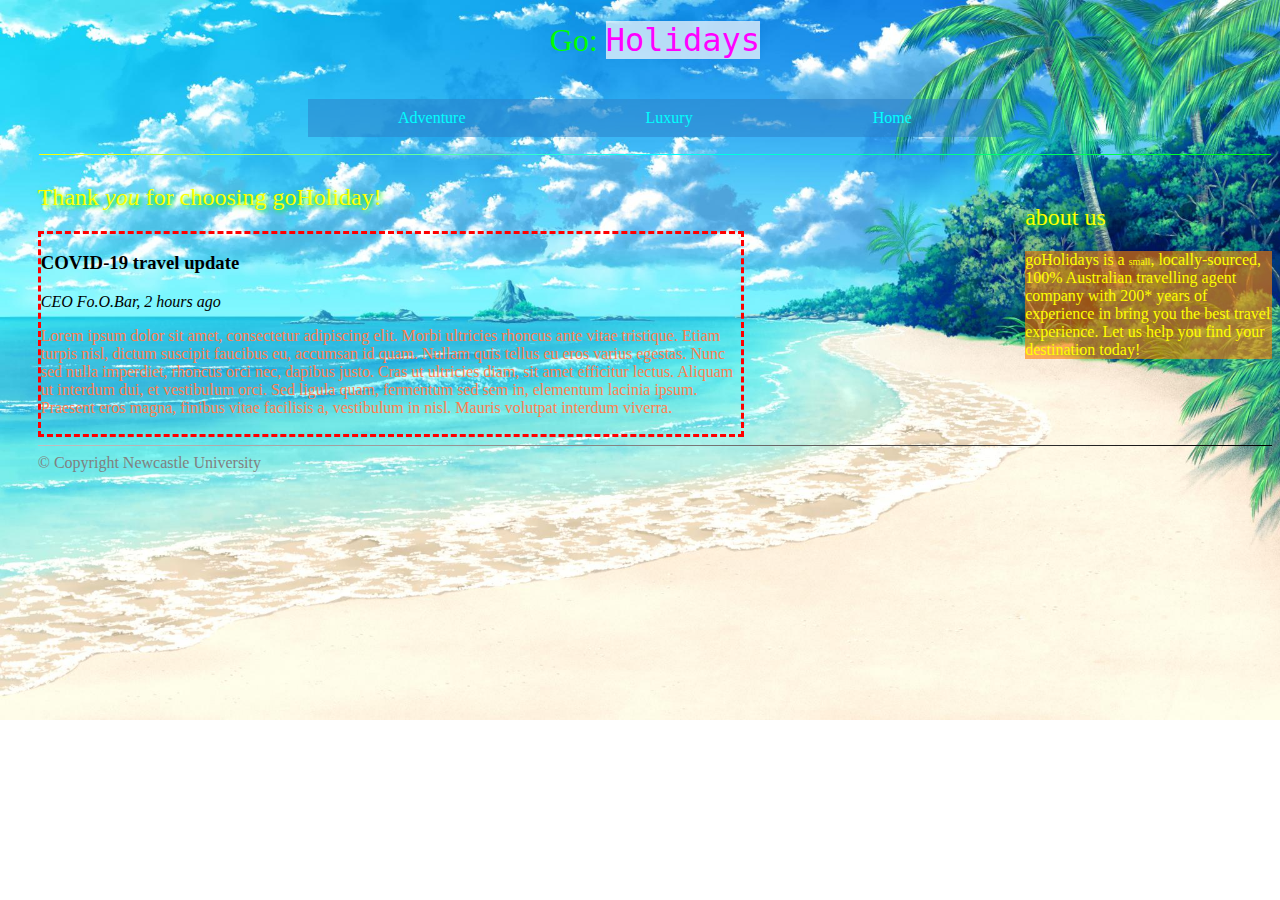
<file: Assignment 1/submission/Assignment 1/index.html>
<!-- 
Filename: index.html
Author: Wei Chen
date created: 16/09/2020
-->

<!DOCTYPE HTML> 	<!--this is a html document -->
<html lang="en">	<!--start the document, inform browser the page language is English -->

	<head>	<!--Head element -->
		<link rel="stylesheet" type="text/css" href="style.css">	<!--linking CSS stylesheet-->
		<meta charset="UTF-8">	<!--character encoding set to UTF-8 -->
		<title>goHolidays</title>	<!--page name for index.html -->
	</head>

	<body>	<!--Body element -->
		<header>
			<h1 style="text-align:center;">	<!--first heading and the only level 1 heading -->
				<a style="font-family:serif;font-weight: 500; color: lime;">Go:</a>	
				<a style="font-family: prestige-elite-std, monospace; font-weight: 400; color: fuchsia; background-color:rgba(255,255,255, .7);">
					Holidays
				</a>	<!--heading text with inline CSS applied -->
			</h1>
		</header>

		<nav>	
			<ul>
				<li><a target="_blank" href="goHoliday2.xml">Adventure</a></li>
				<li><a target="_blank" href="goHoliday.xml">Luxury</a></li>
				<li><a href="">Home</a></li>
			</ul>
			<hr>
		</nav>	<!--navagation element implemented with unordered list as items and text with href attribute link-->
		
		<main>
			<aside style="float:right; width:20%">
				<section>
					<h2> about us </h2>		<!--first level 2 heading -->		
					<p> goHolidays is a <span style="font-size:10px;">small</span>, locally-sourced, 100% Australian travelling agent company with 200* years of experience in bring you the best travel experience. Let us help you find your destination today!  </p>
				</section>
			</aside>	<!--a sectio of content floated to the right side of the screen, incorporating span styler for text "small" -->
				
					
			<article>
				<header>
					<h2>Thank <em>you</em> for choosing goHoliday!</h2>
				</header>	<!--second level 2 heading, using emphasis on text "you" -->
				
				<section>
					<div>
						<h3>COVID-19 travel update</h3>
						<i>CEO Fo.O.Bar, 2 hours ago</i>
						<p>Lorem ipsum dolor sit amet, consectetur adipiscing elit. Morbi ultricies rhoncus ante vitae tristique. Etiam turpis nisl, dictum suscipit faucibus eu, accumsan id quam. Nullam quis tellus eu eros varius egestas. Nunc sed nulla imperdiet, rhoncus orci nec, dapibus justo. Cras ut ultricies diam, sit amet efficitur lectus. Aliquam ut interdum dui, et vestibulum orci. Sed ligula quam, fermentum sed sem in, elementum lacinia ipsum. Praesent eros magna, finibus vitae facilisis a, vestibulum in nisl. Mauris volutpat interdum viverra.</p>
					</div>
				</section>	

			</article>	<!--section of content including the only level 3 heading, italicised texts and lorem ipsum filler content for this article -->
		</main>

		<hr class="bleached">	<!--horizontal rule with class "bleached" which gives it different properties to non classed hr -->

		<footer>
			&copy; Copyright Newcastle University
		</footer>	<!--footer -->
	
	</body>

</html>	<!--finish/close html document -->
</file>
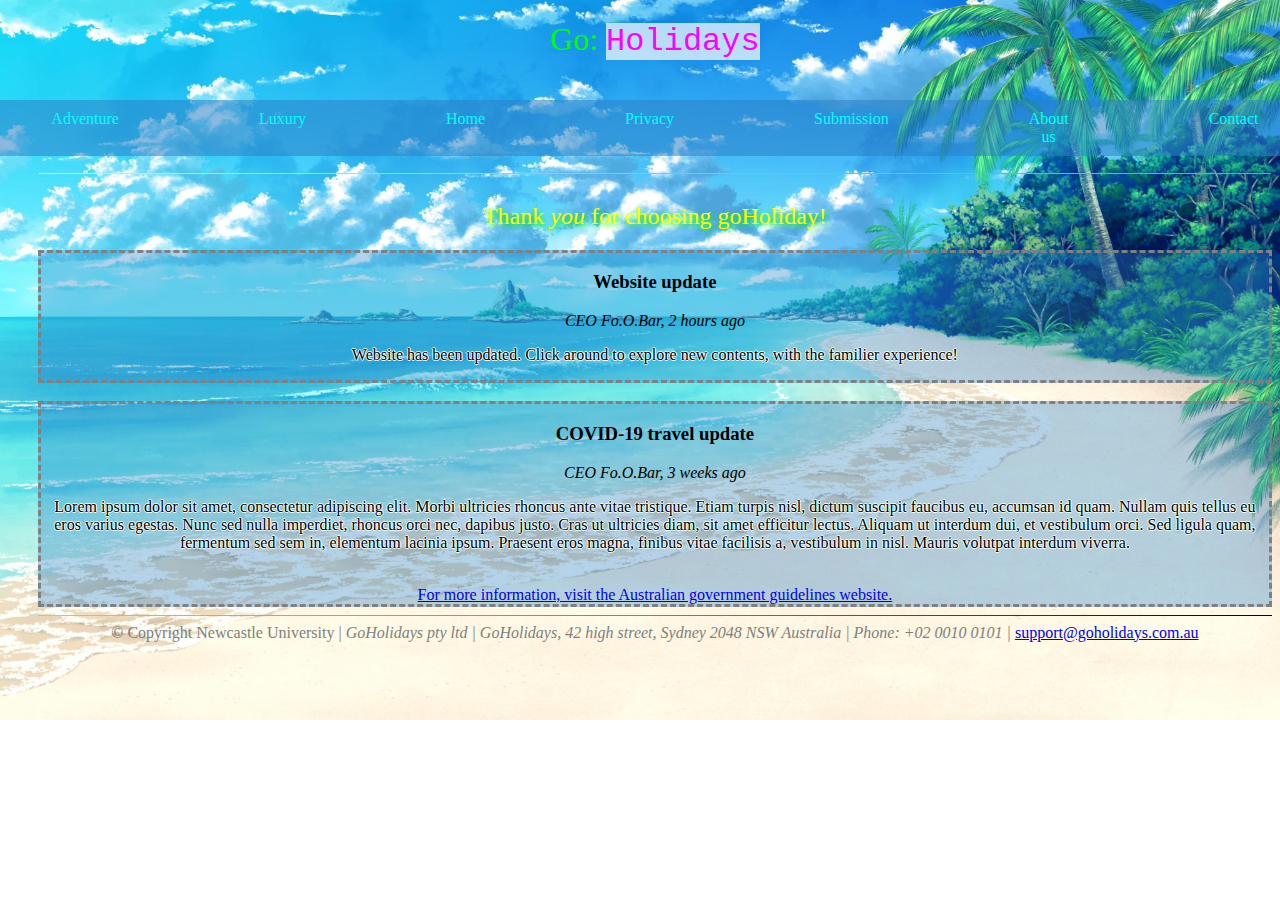
<file: Assignment 2/submission/Assignment 2/index.html>
<!-- 
Filename: index.html
Author: Wei Chen
date last edit: 4/11/2020
-->

<!DOCTYPE HTML> 	<!--this is a html document -->
<html lang="en">	<!--start the document, inform browser the page language is English -->

	<head>	<!--Head element -->
		<link rel="stylesheet" type="text/css" href="style.css">	<!--linking CSS stylesheet-->
		<meta charset="UTF-8">	<!--character encoding set to UTF-8 -->
		<title>goHolidays</title>	<!--page name for index.html -->
	</head>

	<body>	<!--Body element -->
		<header>
			<h1 style="text-align:center;">	<!--first heading and the only level 1 heading -->
				<a style="font-family:serif;font-weight: 500; color: lime;">Go:</a>	
				<a style="font-family: prestige-elite-std, monospace; font-weight: 400; color: fuchsia; background-color:rgba(255,255,255, .7);">
					Holidays
				</a>	<!--heading text with inline CSS applied -->
			</h1>
		</header>

		<nav>	
			<ul>
				<li onclick="location.href='goHoliday2.xml';"><a>Adventure</a></li>
				<li onclick="location.href='goHoliday.xml';"><a>Luxury</a></li>
				<li onclick="location.href='index.html';"><a>Home</a></li>
				<li onclick="location.href='privacy.html';"> <a>Privacy</a> </li>
				<li onclick="location.href='submission.html';"><a>Submission</a> </li>
				<li onclick="location.href='aboutus.html';"><a>About us</a></li>
				<li onclick="location.href='contact.html';"><a>Contact</a> </li>
			</ul>
			<hr>
		</nav>	<!--navagation element implemented with unordered list as items and text with href attribute link-->
		
		<main>			
			<article>
				<header>
					<h2>Thank <em>you</em> for choosing goHoliday!</h2>
				</header>	<!--second level 2 heading, using emphasis on text "you" -->
					
				<section>
					<div>
						<h3>Website update</h3>
						<i>CEO Fo.O.Bar, 2 hours ago</i>
						<p>Website has been updated. Click around to explore new contents, with the familier experience!</p>
					</div>
				</section>
				<br>
				<section>
					<div>
						<h3>COVID-19 travel update</h3>
						<i>CEO Fo.O.Bar, 3 weeks ago</i>
						<p>Lorem ipsum dolor sit amet, consectetur adipiscing elit. Morbi ultricies rhoncus ante vitae tristique. Etiam turpis nisl, dictum suscipit faucibus eu, accumsan id quam. Nullam quis tellus eu eros varius egestas. Nunc sed nulla imperdiet, rhoncus orci nec, dapibus justo. Cras ut ultricies diam, sit amet efficitur lectus. Aliquam ut interdum dui, et vestibulum orci. Sed ligula quam, fermentum sed sem in, elementum lacinia ipsum. Praesent eros magna, finibus vitae facilisis a, vestibulum in nisl. Mauris volutpat interdum viverra.</p><br>
						<a href="https://www.health.gov.au/news/health-alerts/novel-coronavirus-2019-ncov-health-alert/coronavirus-covid-19-restrictions/coronavirus-covid-19-advice-for-international-travellers"> For more information, visit the Australian government guidelines website. </a>
					</div>
				</section>	

			</article>	<!--section of content including the only level 3 heading, italicised texts and lorem ipsum filler content for this article -->
		</main>

		<hr class="bleached">	<!--horizontal rule with class "bleached" which gives it different properties to non classed hr -->

		<footer>
			&copy; Copyright Newcastle University |
			<i> GoHolidays pty ltd |
			GoHolidays, 42 high street, Sydney 2048 NSW Australia |
			Phone: +02 0010 0101 | </i>
			<a href="support@goholidays.com.au">support@goholidays.com.au</a>
		</footer>	<!--footer -->
	
	</body>

</html>	<!--finish/close html document -->
</file>
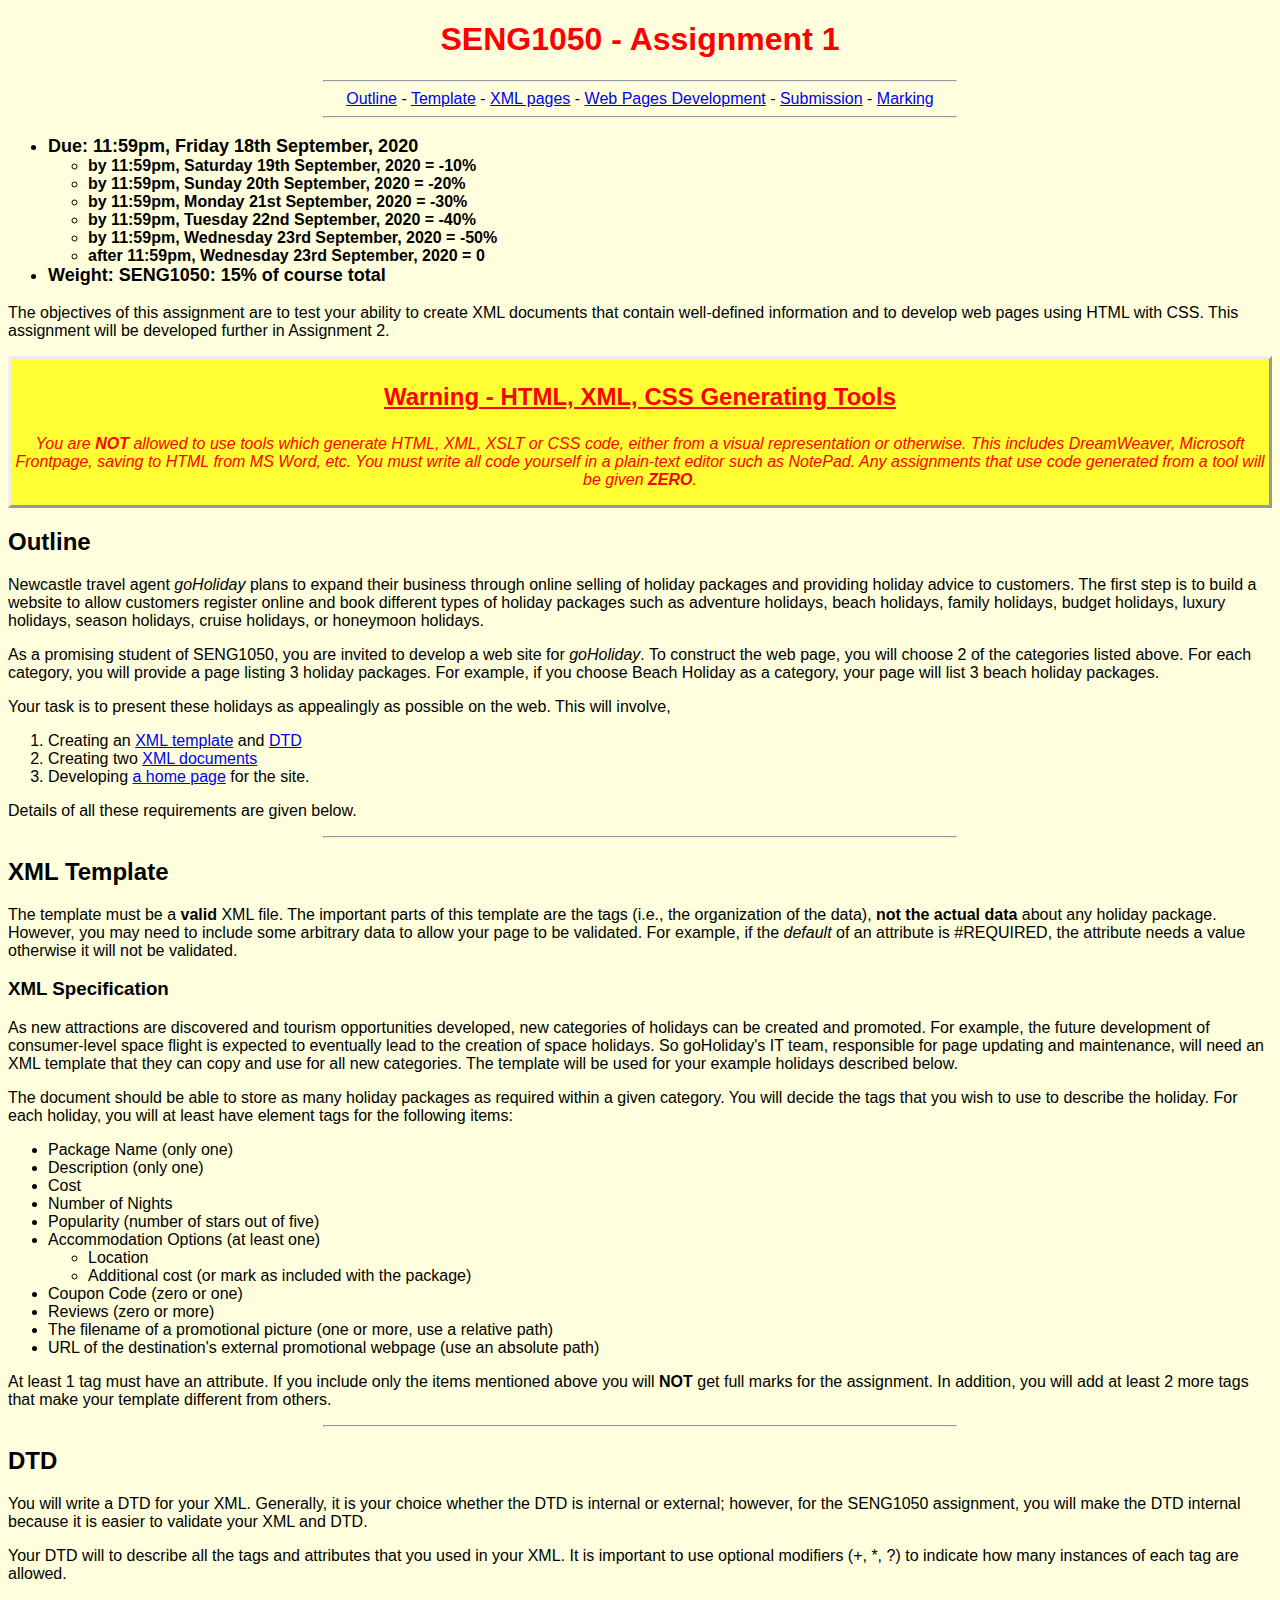
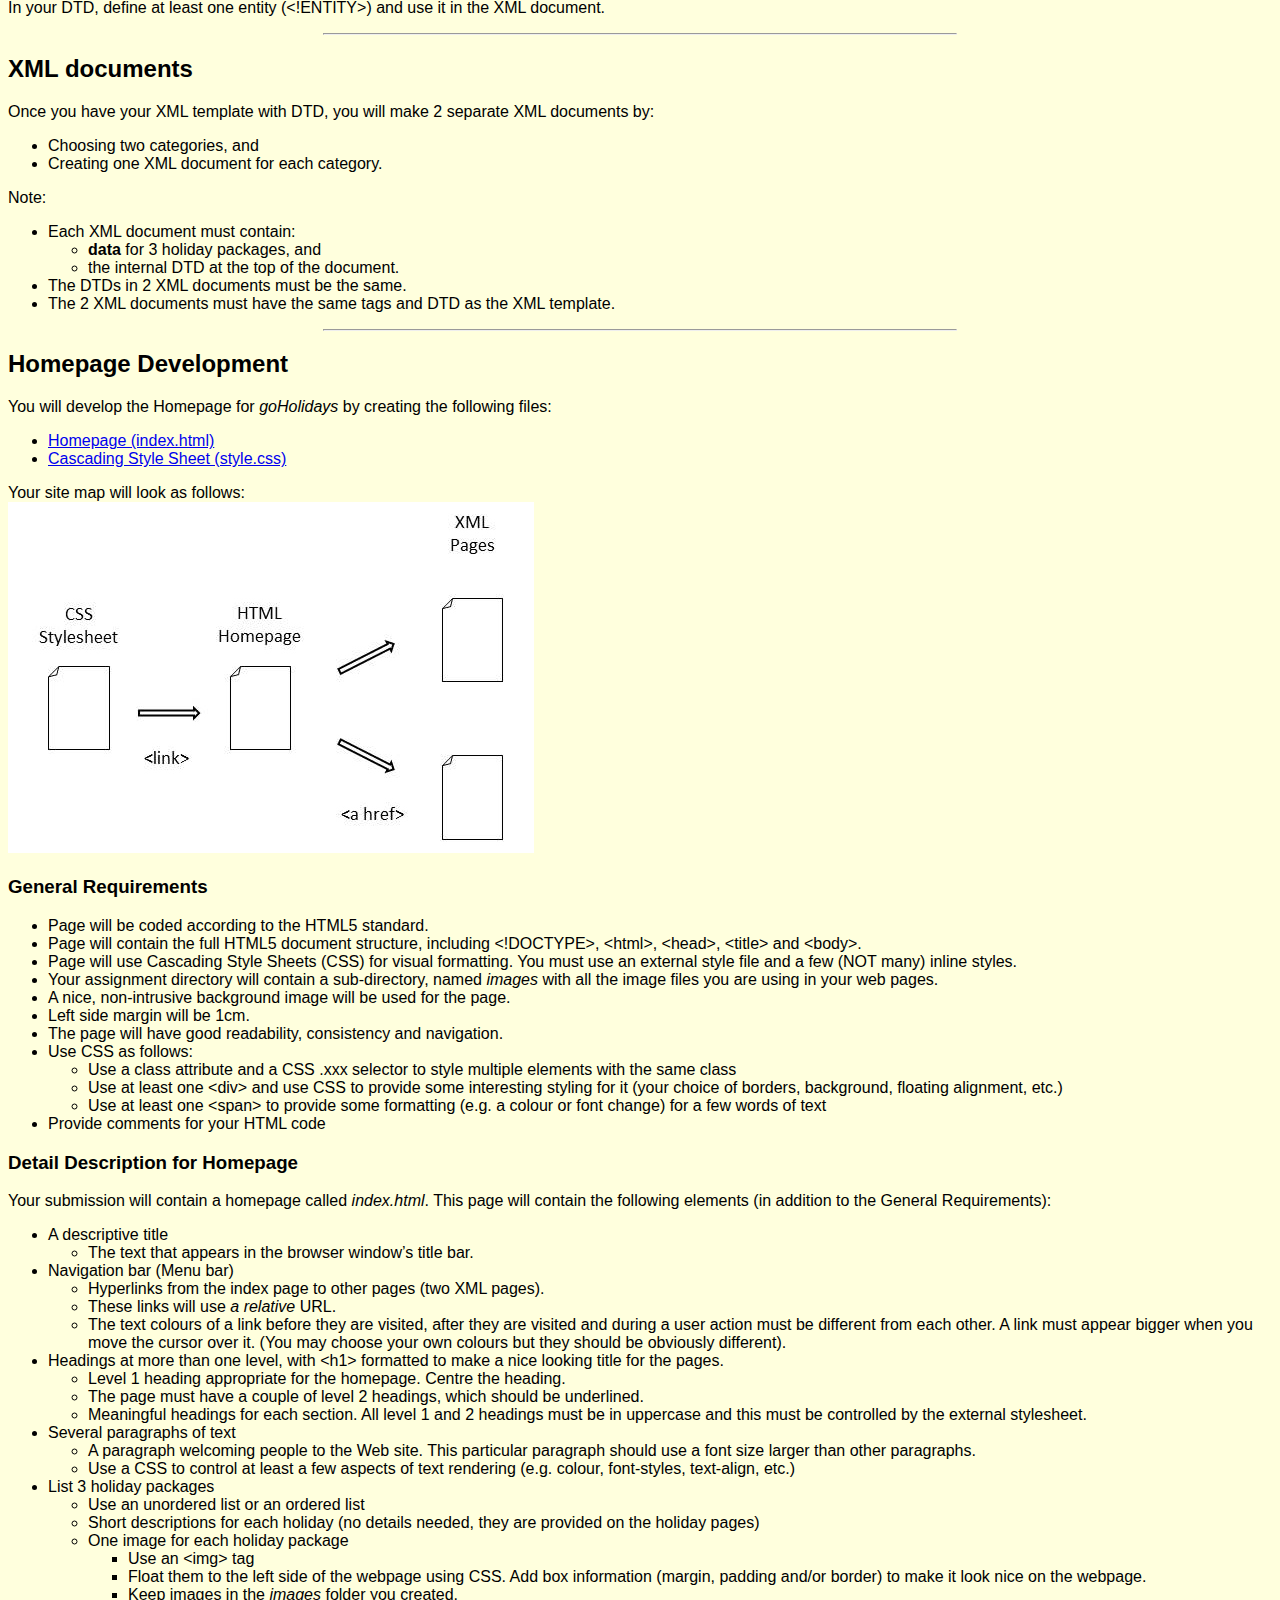
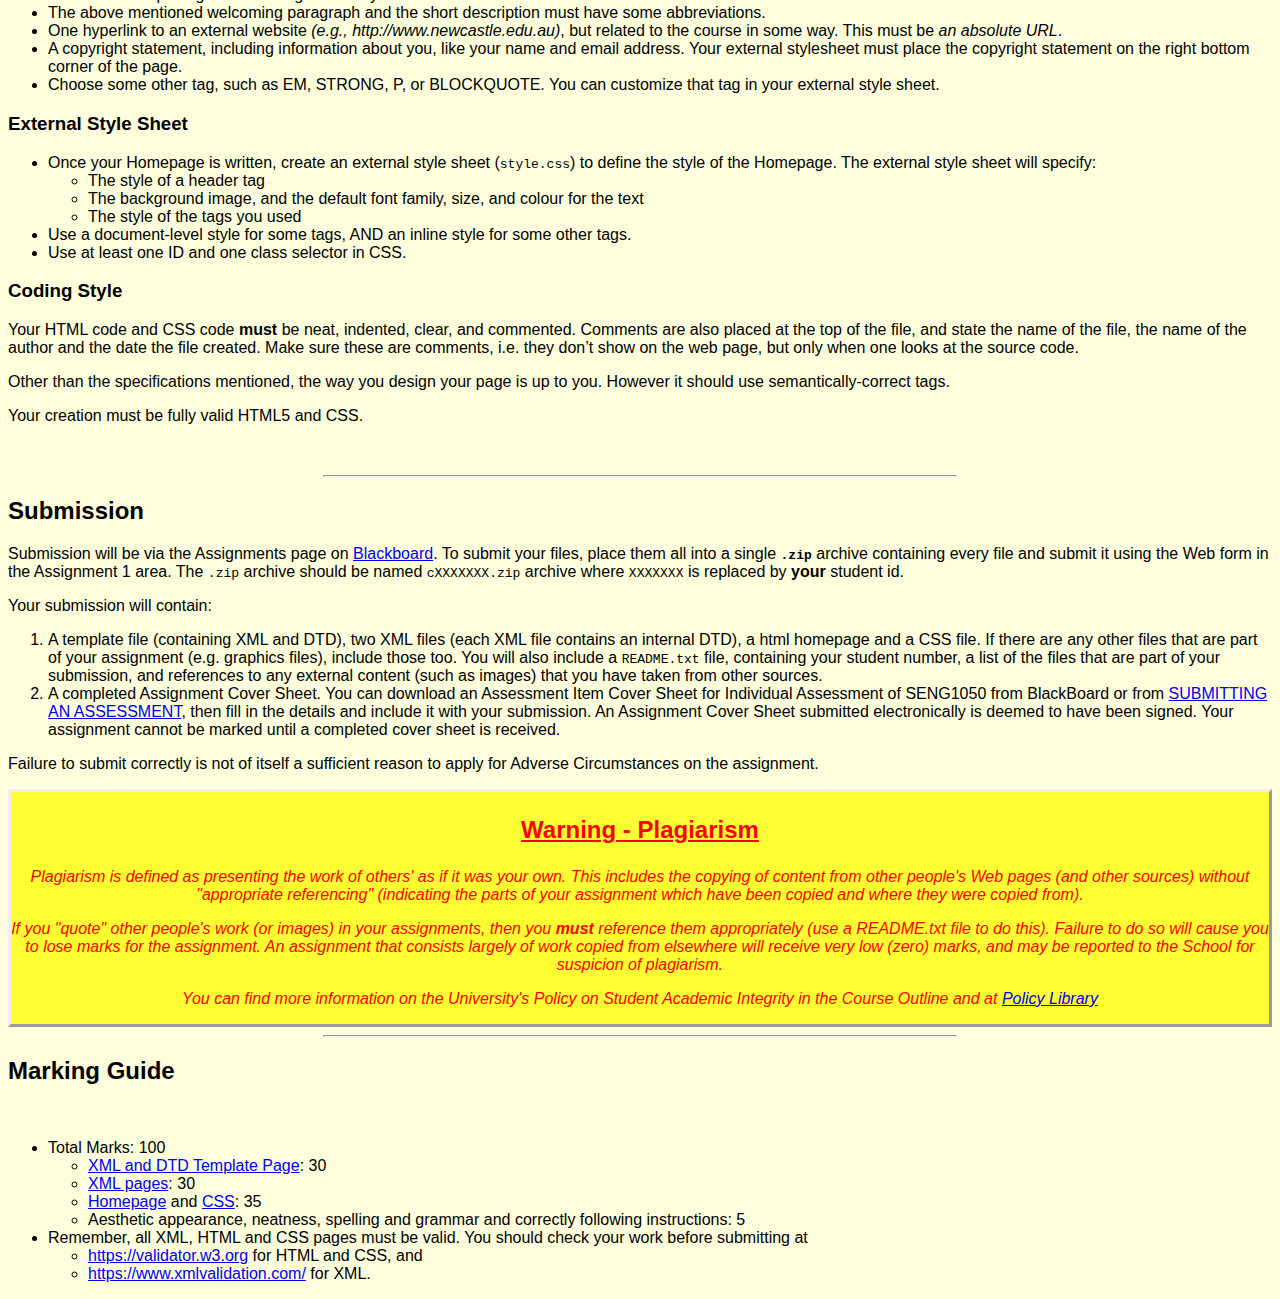
<file: Assignment 1/Assignment1_v4.html>
<!DOCTYPE html>
<html lang="en">

<head>
	<title>SENG1050 - Assignment 1</title>
	<meta charset="UTF-8">

	<link rel="stylesheet" type="text/css" href="style.css">
	<style>
		blockquote { font-style: italic }
		.late { font-size: medium }
		.listgroup * { margin-top: 0cm; margin-bottom: 0cm }
		.warning {color: #ff0000;}
	</style>
</link></meta></head>

<body>
<div id="body">
<h1>SENG1050 - Assignment 1</h1>
<hr />
<div class="toc"><a href="#outline">Outline</a> - <a href="#template">Template</a> - <a href="#objects">XML pages</a> - <a href="#web">Web Pages Development</a> - <a href="#submit">Submission</a> - <a href="#marking">Marking</a></div>
<hr />
<ul class="due">
<li>Due: 11:59pm, Friday 18th September, 2020
<ul class="late">
<li>by 11:59pm, Saturday 19th September, 2020 = -10%</li>
<li>by 11:59pm, Sunday 20th September, 2020 = -20%</li>
<li>by 11:59pm, Monday 21st September, 2020 = -30%</li>
<li>by 11:59pm, Tuesday 22nd September, 2020 = -40%</li>
<li>by 11:59pm, Wednesday 23rd September, 2020 = -50%</li>
<li>after 11:59pm, Wednesday 23rd September, 2020 = 0</li>
</ul>
</li>
<li>Weight: SENG1050: 15% of course total</li>
</ul>
<p>The objectives of this assignment are to test your ability to create XML documents that contain well-defined information and to develop web pages using HTML with CSS. This assignment will be developed further in Assignment 2.</p>
<div class="warning">
<h3 id="generated">Warning - HTML, XML, CSS Generating Tools</h3>
<p>You are <strong>NOT</strong> allowed to use tools which <em>generate</em> HTML, XML, XSLT or CSS code, either from a visual representation or otherwise. This includes DreamWeaver, Microsoft Frontpage, saving to HTML from MS Word, etc. You must write all code yourself in a plain-text editor such as NotePad. Any assignments that use code generated from a tool will be given <strong>ZERO</strong>.</p>
</div>
<h2 id="outline">Outline</h2>
<p>Newcastle travel agent <em>goHoliday</em> plans to expand their business through online selling of holiday packages and providing holiday advice to customers. The first step is to build a website to allow customers register online and book different types of holiday packages such as adventure holidays, beach holidays, family holidays, budget holidays, luxury holidays, season holidays, cruise holidays, or honeymoon holidays.</p>
<p>As a promising student of SENG1050, you are invited to develop a web site for <em>goHoliday</em>. To construct the web page, you will choose 2 of the categories listed above. For each category, you will provide a page listing 3 holiday packages. For example, if you choose Beach Holiday as a category, your page will list 3 beach holiday packages.</p>
<p>Your task is to present these holidays as appealingly as possible on the web. This will involve,</p>
<ol>
<li>Creating an <a href="#template">XML template</a> and <a href="#dtd">DTD</a></li>
<li>Creating two <a href="#objects">XML documents</a></li>
<li>Developing <a href="#web">a home page</a> for the site.</li>
</ol>
<p>Details of all these requirements are given below.</p>
<hr />
<h2 id="template">XML Template</h2>
<p>The template must be a <strong>valid</strong> XML file. The important parts of this template are the tags (i.e., the organization of the data), <strong>not the actual data</strong> about any holiday package. However, you may need to include some arbitrary data to allow your page to be validated. For example, if the <em>default</em> of an attribute is #REQUIRED, the attribute needs a value otherwise it will not be validated.</p>
<h3>XML Specification</h3>
<p>As new attractions are discovered and tourism opportunities developed, new categories of holidays can be created and promoted. For example, the future development of consumer-level space flight is expected to eventually lead to the creation of space holidays. So goHoliday's IT team, responsible for page updating and maintenance, will need an XML template that they can copy and use for all new categories. The template will be used for your example holidays described below.</p>
<p>The document should be able to store as many holiday packages as required within a given category. You will decide the tags that you wish to use to describe the holiday. For each holiday, you will at least have element tags for the following items:</p>
<ul>
<li>Package Name (only one)</li>
<li>Description (only one)</li>
<li>Cost</li>
<li>Number of Nights</li>
<li>Popularity (number of stars out of five)</li>
<li>Accommodation Options (at least one)
<ul>
<li>Location</li>
<li>Additional cost (or mark as included with the package)</li>
</ul>
</li>
<li>Coupon Code (zero or one)</li>
<li>Reviews (zero or more)</li>
<li>The filename of a promotional picture (one or more, use a relative path)</li>
<li>URL of the destination's external promotional webpage (use an absolute path)</li>
</ul>
<p>At least 1 tag must have an attribute. If you include only the items mentioned above you will <strong>NOT</strong> get full marks for the assignment. In addition, you will add at least 2 more tags that make your template different from others.</p>
<hr />
<h2 id="dtd">DTD</h2>
<p>You will write a DTD for your XML. Generally, it is your choice whether the DTD is internal or external; however, for the SENG1050 assignment, you will make the DTD internal because it is easier to validate your XML and DTD.</p>
<p>Your DTD will to describe all the tags and attributes that you used in your XML. It is important to use optional modifiers (+, *, ?) to indicate how many instances of each tag are allowed.</p>
<p>In your DTD, define at least one entity (&lt;!ENTITY&gt;) and use it in the XML document.</p>
<hr />
<h2 id="objects">XML documents</h2>
<p>Once you have your XML template with DTD, you will make 2 separate XML documents by:</p>
<ul>
<li>Choosing two categories, and</li>
<li>Creating one XML document for each category.</li>
</ul>
<p>Note:</p>
<ul>
<li>Each XML document must contain:
<ul>
<li><strong>data</strong> for 3 holiday packages, and</li>
<li>the internal DTD at the top of the document.</li>
</ul>
</li>
<li>The DTDs in 2 XML documents must be the same.</li>
<li>The 2 XML documents must have the same tags and DTD as the XML template.</li>
</ul>
<hr />
<h2 id="web">Homepage Development</h2>
<p>You will develop the Homepage for <em>goHolidays</em> by creating the following files:</p>
<ul>
<li><a href="#all">Homepage (index.html)</a></li>
<li><a href="#css">Cascading Style Sheet (style.css)</a></li>
</ul>
<p>Your site map will look as follows: <br /> <img src="SiteMap.jpg" alt="Site Map" /></p>
<h3 id="all">General Requirements</h3>
<ul>
<li>Page will be coded according to the HTML5 standard.</li>
<li>Page will contain the full HTML5 document structure, including &lt;!DOCTYPE&gt;, &lt;html&gt;, &lt;head&gt;, &lt;title&gt; and &lt;body&gt;.</li>
<li>Page will use Cascading Style Sheets (CSS) for visual formatting. You must use an external style file and a few (NOT many) inline styles.</li>
<li>Your assignment directory will contain a sub-directory, named <em>images</em> with all the image files you are using in your web pages.</li>
<li>A nice, non-intrusive background image will be used for the page.</li>
<li>Left side margin will be 1cm.</li>
<li>The page will have good readability, consistency and navigation.</li>
<li>Use CSS as follows:
<ul>
<li>Use a class attribute and a CSS .xxx selector to style multiple elements with the same class</li>
<li>Use at least one &lt;div&gt; and use CSS to provide some interesting styling for it (your choice of borders, background, floating alignment, etc.)</li>
<li>Use at least one &lt;span&gt; to provide some formatting (e.g. a colour or font change) for a few words of text</li>
</ul>
</li>
<li>Provide comments for your HTML code</li>
</ul>
<h3 id="index">Detail Description for Homepage</h3>
<p>Your submission will contain a homepage called <em>index.html</em>. This page will contain the following elements (in addition to the General Requirements):</p>
<ul>
<li>A descriptive title
<ul>
<li>The text that appears in the browser window’s title bar.</li>
</ul>
</li>
<li>Navigation bar (Menu bar)
<ul>
<li>Hyperlinks from the index page to other pages (two XML pages).</li>
<li>These links will use <em>a relative</em> URL.</li>
<li>The text colours of a link before they are visited, after they are visited and during a user action must be different from each other. A link must appear bigger when you move the cursor over it. (You may choose your own colours but they should be obviously different).</li>
</ul>
</li>
<li>Headings at more than one level, with &lt;h1&gt; formatted to make a nice looking title for the pages.
<ul>
<li>Level 1 heading appropriate for the homepage. Centre the heading.</li>
<li>The page must have a couple of level 2 headings, which should be underlined.</li>
<li>Meaningful headings for each section. All level 1 and 2 headings must be in uppercase and this must be controlled by the external stylesheet.</li>
</ul>
</li>
<li>Several paragraphs of text
<ul>
<li>A paragraph welcoming people to the Web site. This particular paragraph should use a font size larger than other paragraphs.</li>
<li>Use a CSS to control at least a few aspects of text rendering (e.g. colour, font-styles, text-align, etc.)</li>
</ul>
</li>
<li>List 3 holiday packages
<ul>
<li>Use an unordered list or an ordered list</li>
<li>Short descriptions for each holiday (no details needed, they are provided on the holiday pages)</li>
<li>One image for each holiday package
<ul>
<li>Use an &lt;img&gt; tag</li>
<li>Float them to the left side of the webpage using CSS. Add box information (margin, padding and/or border) to make it look nice on the webpage.</li>
<li>Keep images in the <i>images</i> folder you created.</li>
</ul>
</li>
</ul>
</li>
<li>The above mentioned welcoming paragraph and the short description must have some abbreviations.</li>
<li>One hyperlink to an external website <i>(e.g., http://www.newcastle.edu.au)</i>, but related to the course in some way. This must be <em>an absolute URL</em>.</li>
<li>A copyright statement, including information about you, like your name and email address. Your external stylesheet must place the copyright statement on the right bottom corner of the page.</li>
<li>Choose some other tag, such as EM, STRONG, P, or BLOCKQUOTE. You can customize that tag in your external style sheet.</li>
</ul>
<h3 id="css">External Style Sheet</h3>
<ul>
<li>Once your Homepage is written, create an external style sheet (<code>style.css</code>) to define the style of the Homepage. The external style sheet will specify:
<ul>
<li>The style of a header tag</li>
<li>The background image, and the default font family, size, and colour for the text</li>
<li>The style of the tags you used</li>
</ul>
</li>
<li>Use a document-level style for some tags, AND an inline style for some other tags.</li>
<li>Use at least one ID and one class selector in CSS.</li>
</ul>
<h3>Coding Style</h3>
<p>Your HTML code and CSS code <strong>must</strong> be neat, indented, clear, and commented. Comments are also placed at the top of the file, and state the name of the file, the name of the author and the date the file created. Make sure these are comments, i.e. they don’t show on the web page, but only when one looks at the source code.</p>
<p>Other than the specifications mentioned, the way you design your page is up to you. However it should use semantically-correct tags.</p>
<p>Your creation must be fully valid HTML5 and CSS.</p>
<p><br /></p>
<hr />
<h2 id="submit">Submission</h2>
<p>Submission will be via the Assignments page on <a href="https://uonline.newcastle.edu.au">Blackboard</a>. To submit your files, place them all into a single <span class="file"><strong>.zip</strong></span> archive containing every file and submit it using the Web form in the Assignment 1 area. The <span class="file">.zip</span> archive should be named <span class="file">cXXXXXXX.zip</span> archive where <span class="file">XXXXXXX</span> is replaced by <strong>your</strong> student id.</p>
<p>Your submission will contain:</p>
<ol>
<li>A template file (containing XML and DTD), two XML files (each XML file contains an internal DTD), a html homepage and a CSS file. If there are any other files that are part of your assignment (e.g. graphics files), include those too. You will also include a <span class="file">README.txt</span> file, containing your student number, a list of the files that are part of your submission, and references to any external content (such as images) that you have taken from other sources.</li>
<li>A completed Assignment Cover Sheet. You can download an Assessment Item Cover Sheet for Individual Assessment of SENG1050 from BlackBoard or from <a href="http://www.newcastle.edu.au/current-students/learning/assessments-and-exams/submitting-an-assessment"> SUBMITTING AN ASSESSMENT</a>, then fill in the details and include it with your submission. An Assignment Cover Sheet submitted electronically is deemed to have been signed. Your assignment cannot be marked until a completed cover sheet is received.</li>
</ol>
<p>Failure to submit correctly is not of itself a sufficient reason to apply for Adverse Circumstances on the assignment.</p>
<div class="warning">
<h3 id="plagiarism">Warning - Plagiarism</h3>
<p>Plagiarism is defined as <dfn>presenting the work of others' as if it was your own</dfn>. This includes the copying of content from other people's Web pages (and other sources) without "appropriate referencing" (indicating the parts of your assignment which have been copied and where they were copied from).</p>
<p>If you "quote" other people's work (or images) in your assignments, then you <strong>must</strong> reference them appropriately (use a README.txt file to do this). Failure to do so will cause you to lose marks for the assignment. An assignment that consists largely of work copied from elsewhere will receive very low (zero) marks, and may be reported to the School for suspicion of plagiarism.</p>
<p>You can find more information on the University's Policy on Student Academic Integrity in the Course Outline and at <a href="http://www.newcastle.edu.au/about-uon/governance-and-leadership/policy-library"> Policy Library</a></p>
</div>
<hr />
<h2 id="marking">Marking Guide</h2>
<p><br /></p>
<ul>
<li>Total Marks: 100
<ul>
<li><a href="#template">XML and DTD Template Page</a>: 30</li>
<li><a href="#xml">XML pages</a>: 30</li>
<li><a href="#homepage">Homepage</a> and <a href="#css">CSS</a>: 35</li>
<li>Aesthetic appearance, neatness, spelling and grammar and correctly following instructions: 5</li>
</ul>
</li>
<li>Remember, all XML, HTML and CSS pages must be valid. You should check your work before submitting at<br />
<ul>
<li><a href="https://validator.w3.org/">https://validator.w3.org</a> for HTML and CSS, and</li>
<li><a href="https://www.xmlvalidation.com/">https://www.xmlvalidation.com/</a> for XML.</li>
</ul>
</li>
</ul>
</div>
</body></html>
</file>
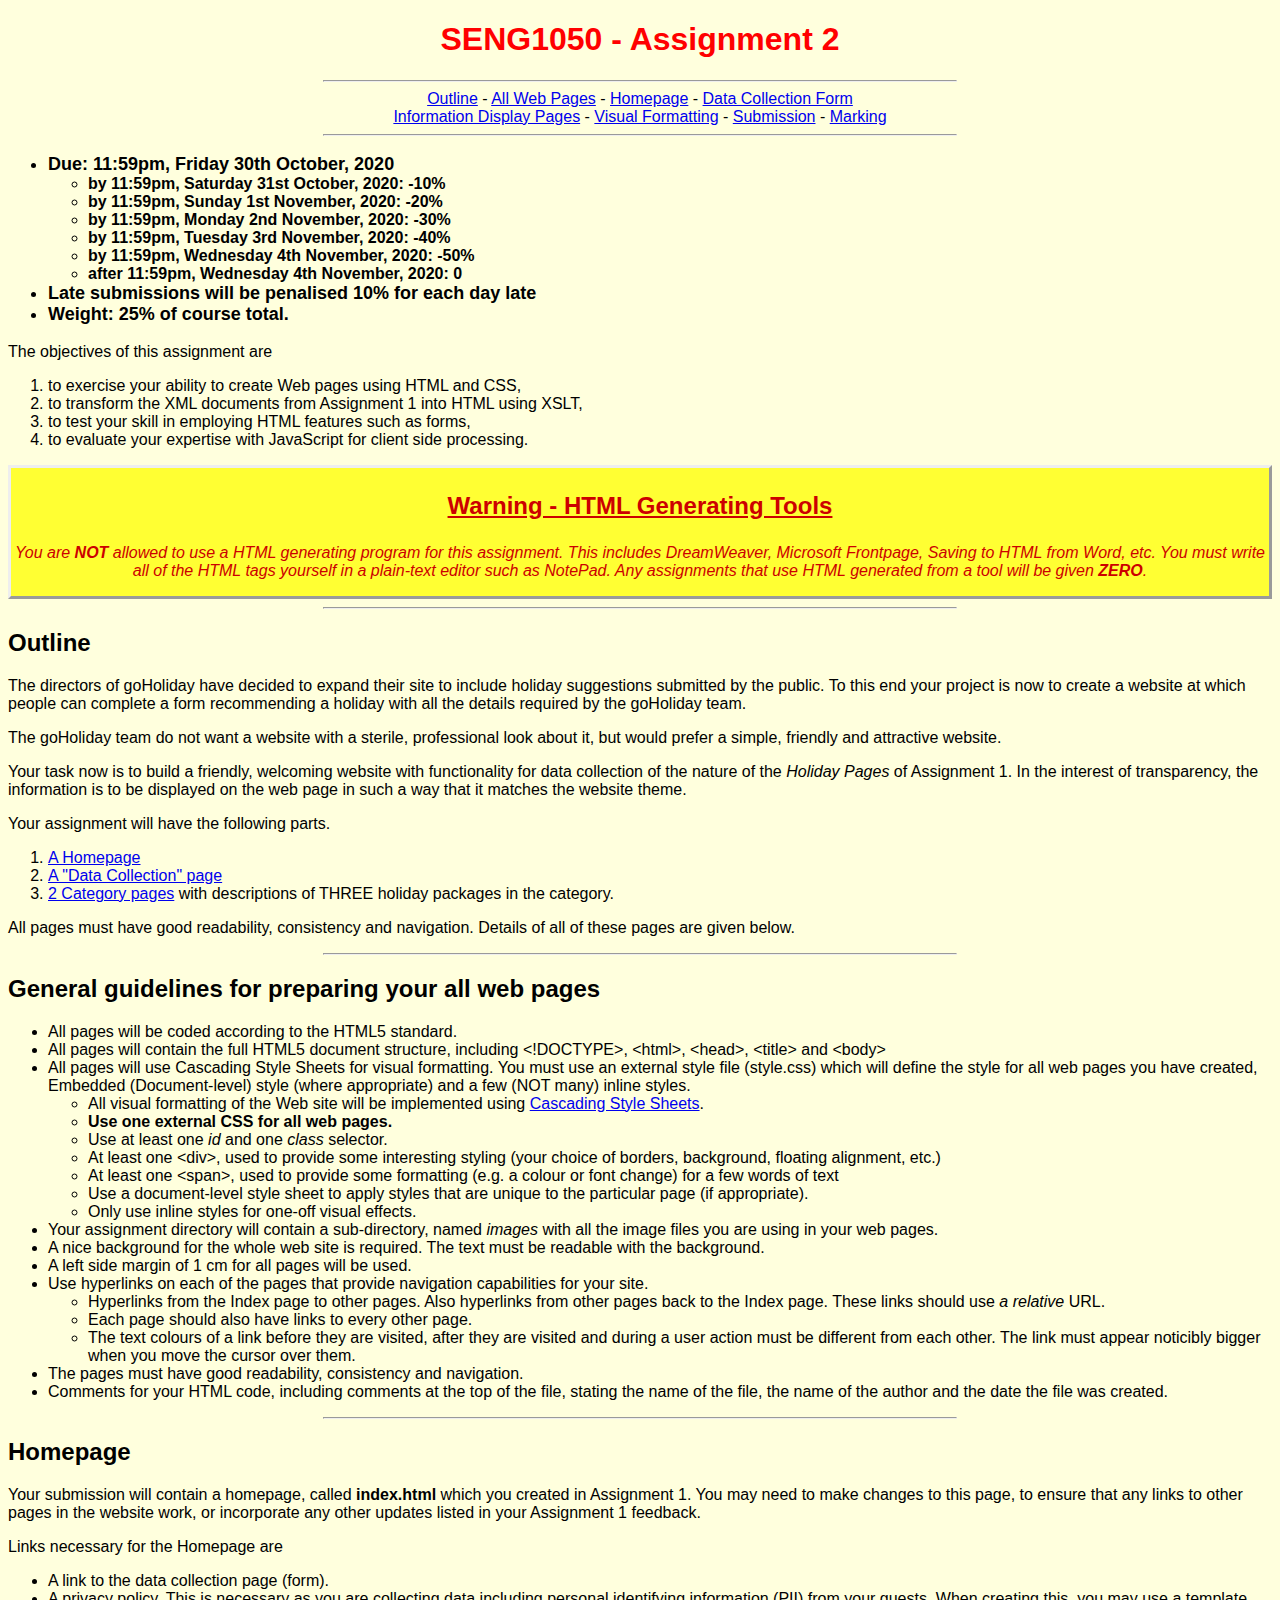
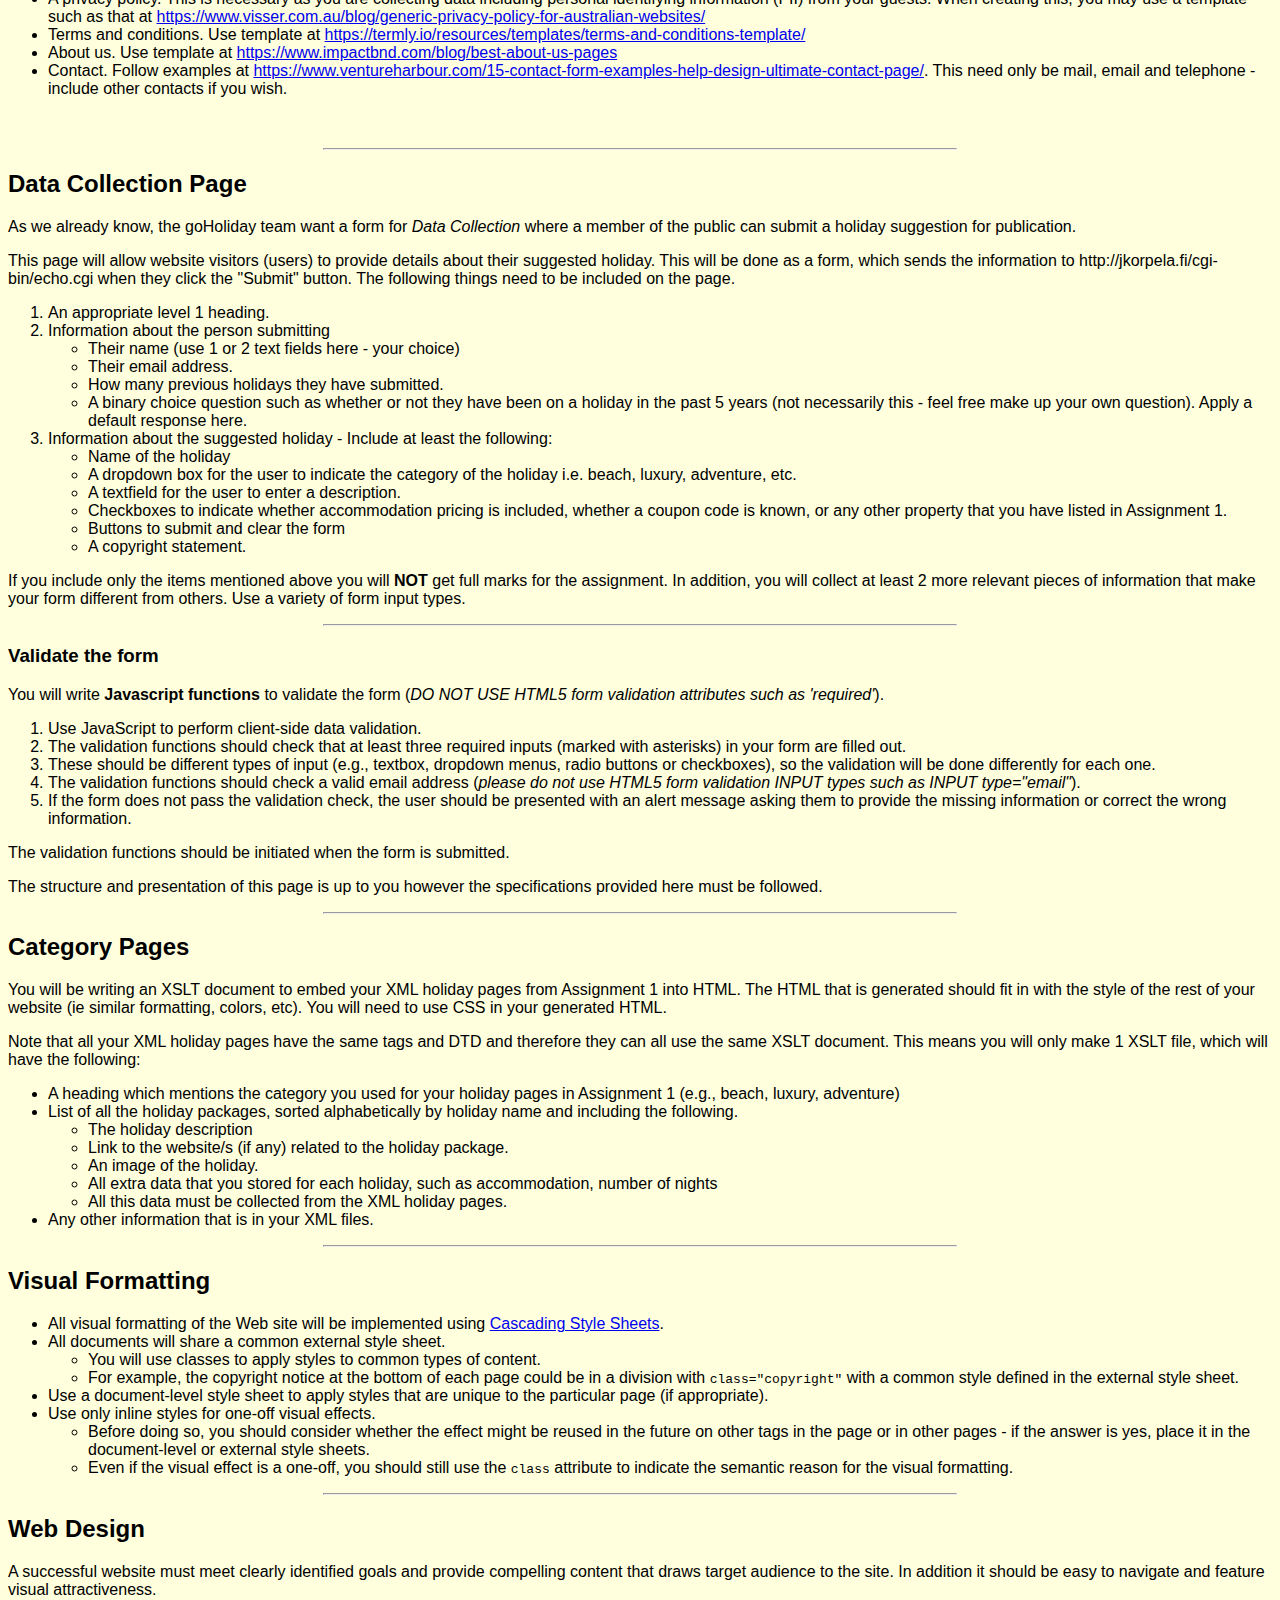
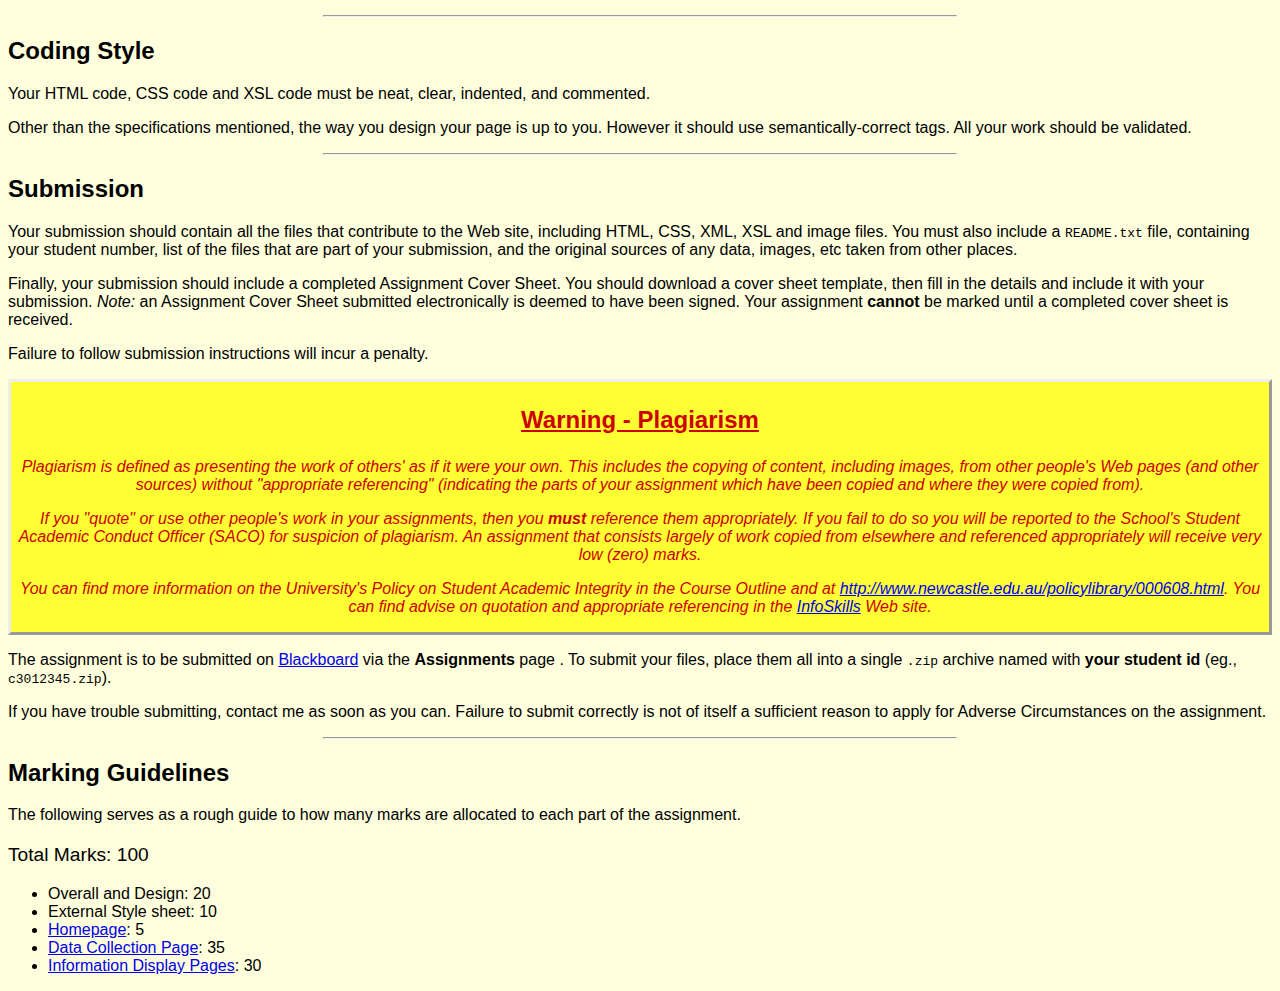
<file: Assignment 2/SENG1050 - Assignment 2.html>
<!DOCTYPE html>
<html xmlns="http://www.w3.org/1999/xhtml" xml:lang="en" lang="en">

<head>
<title>SENG1050 - Assignment 2</title>
<link rel="stylesheet" type="text/css" href="style.css" />
<style type="text/css">

blockquote { font-style: italic }
.late { font-size: medium }

</style>
</head>

<body>
<div id="body">
<h1>SENG1050 - Assignment 2</h1>
<hr />
<div class="toc"><a href="#outline">Outline</a> - <a href="#all">All Web Pages</a> - <a href="#home">Homepage</a> - <a href="#form">Data Collection Form</a> <br /> <a href="#peb">Information Display Pages</a> - <a href="#visual">Visual Formatting</a> - <a href="#submit">Submission</a> - <a href="#marking">Marking</a></div>
<hr />
<ul class="due">
<li>Due: 11:59pm, Friday 30th October, 2020
<ul class="late">
<li>by 11:59pm, Saturday 31st October, 2020: -10%</li>
<li>by 11:59pm, Sunday 1st November, 2020: -20%</li>
<li>by 11:59pm, Monday 2nd November, 2020: -30%</li>
<li>by 11:59pm, Tuesday 3rd November, 2020: -40%</li>
<li>by 11:59pm, Wednesday 4th November, 2020: -50%</li>
<li>after 11:59pm, Wednesday 4th November, 2020: 0</li>
</ul>
</li>
<li>Late submissions will be penalised 10% for each day late</li>
<li>Weight: 25% of course total.</li>
</ul>
<p>The objectives of this assignment are</p>
<ol>
<li>to exercise your ability to create Web pages using HTML and CSS,</li>
<li>to transform the XML documents from Assignment 1 into HTML using XSLT,</li>
<li>to test your skill in employing HTML features such as forms,</li>
<li>to evaluate your expertise with JavaScript for client side processing.</li>
</ol>
<div class="warning">
<h3 id="generated">Warning - HTML Generating Tools</h3>
<p>You are <strong>NOT</strong> allowed to use a HTML generating program for this assignment. This includes DreamWeaver, Microsoft Frontpage, Saving to HTML from Word, etc. You must write all of the HTML tags yourself in a plain-text editor such as NotePad. Any assignments that use HTML generated from a tool will be given <strong>ZERO</strong>.</p>
</div>
<hr />
<h2 id="outline">Outline</h2>
<p>The directors of goHoliday have decided to expand their site to include holiday suggestions submitted by the public. To this end your project is now to create a website at which people can complete a form recommending a holiday with all the details required by the goHoliday team.</p>
<p>The goHoliday team do not want a website with a sterile, professional look about it, but would prefer a simple, friendly and attractive website.</p>
<p>Your task now is to build a friendly, welcoming website with functionality for data collection of the nature of the <em>Holiday Pages</em> of Assignment 1. In the interest of transparency, the information is to be displayed on the web page in such a way that it matches the website theme.</p>
<p>Your assignment will have the following parts.</p>
<ol>
<li><a href="#home">A Homepage</a></li>
<li><a href="#form">A "Data Collection" page</a></li>
<li><a href="#peb">2 Category pages</a> with descriptions of THREE holiday packages in the category.</li>
</ol>
<p>All pages must have good readability, consistency and navigation. Details of all of these pages are given below.</p>
<hr />
<h2 id="all">General guidelines for preparing your all web pages</h2>
<ul>
<li>All pages will be coded according to the HTML5 standard.</li>
<li>All pages will contain the full HTML5 document structure, including &lt;!DOCTYPE&gt;, &lt;html&gt;, &lt;head&gt;, &lt;title&gt; and &lt;body&gt;</li>
<li>All pages will use Cascading Style Sheets for visual formatting. You must use an external style file (style.css) which will define the style for all web pages you have created, Embedded (Document-level) style (where appropriate) and a few (NOT many) inline styles.
<ul>
<li>All visual formatting of the Web site will be implemented using <a href="http://www.w3.org/TR/REC-CSS2/">Cascading Style Sheets</a>.</li>
<li><strong>Use one external CSS for all web pages.</strong></li>
<li>Use at least one <em>id</em> and one <em>class</em> selector.</li>
<li>At least one &lt;div&gt;, used to provide some interesting styling (your choice of borders, background, floating alignment, etc.)</li>
<li>At least one &lt;span&gt;, used to provide some formatting (e.g. a colour or font change) for a few words of text</li>
<li>Use a document-level style sheet to apply styles that are unique to the particular page (if appropriate).</li>
<li>Only use inline styles for one-off visual effects.</li>
</ul>
</li>
<li>Your assignment directory will contain a sub-directory, named <em>images</em> with all the image files you are using in your web pages.</li>
<li>A nice background for the whole web site is required. The text must be readable with the background.</li>
<li>A left side margin of 1 cm for all pages will be used.</li>
<li>Use hyperlinks on each of the pages that provide navigation capabilities for your site.
<ul>
<li>Hyperlinks from the Index page to other pages. Also hyperlinks from other pages back to the Index page. These links should use <em>a relative</em> URL.</li>
<li>Each page should also have links to every other page.</li>
<li>The text colours of a link before they are visited, after they are visited and during a user action must be different from each other. The link must appear noticibly bigger when you move the cursor over them.</li>
</ul>
</li>
<li>The pages must have good readability, consistency and navigation.</li>
<li>Comments for your HTML code, including comments at the top of the file, stating the name of the file, the name of the author and the date the file was created.</li>
</ul>
<hr />
<h2 id="home">Homepage</h2>
<p>Your submission will contain a homepage, called <b>index.html</b> which you created in Assignment 1. You may need to make changes to this page, to ensure that any links to other pages in the website work, or incorporate any other updates listed in your Assignment 1 feedback.</p>
<p>Links necessary for the Homepage are</p>
<ul>
<li>A link to the data collection page (form).</li>
<li>A privacy policy. This is necessary as you are collecting data including personal identifying information (PII) from your guests. When creating this, you may use a template such as that at <a href="https://www.visser.com.au/blog/generic-privacy-policy-for-australian-websites/">https://www.visser.com.au/blog/generic-privacy-policy-for-australian-websites/</a></li>
<li>Terms and conditions. Use template at <a href="https://termly.io/resources/templates/terms-and-conditions-template/">https://termly.io/resources/templates/terms-and-conditions-template/</a></li>
<li>About us. Use template at <a href="https://www.impactbnd.com/blog/best-about-us-pages">https://www.impactbnd.com/blog/best-about-us-pages</a></li>
<li>Contact. Follow examples at <a href="https://www.ventureharbour.com/15-contact-form-examples-help-design-ultimate-contact-page/">https://www.ventureharbour.com/15-contact-form-examples-help-design-ultimate-contact-page/</a>. This need only be mail, email and telephone - include other contacts if you wish.</li>
</ul>
<p><br /></p>
<hr />
<h2 id="form">Data Collection Page</h2>
<p>As we already know, the goHoliday team want a form for <em>Data Collection</em> where a member of the public can submit a holiday suggestion for publication.</p>
<p>This page will allow website visitors (users) to provide details about their suggested holiday. This will be done as a form, which sends the information to http://jkorpela.fi/cgi-bin/echo.cgi when they click the "Submit" button. The following things need to be included on the page.</p>
<ol>
<li>An appropriate level 1 heading.</li>
<li>Information about the person submitting
<ul>
<li>Their name (use 1 or 2 text fields here - your choice)</li>
<li>Their email address.</li>
<li>How many previous holidays they have submitted.</li>
<li>A binary choice question such as whether or not they have been on a holiday in the past 5 years (not necessarily this - feel free make up your own question). Apply a default response here.</li>
</ul>
</li>
<li>Information about the suggested holiday - Include at least the following:
<ul>
<li>Name of the holiday</li>
<li>A dropdown box for the user to indicate the category of the holiday i.e. beach, luxury, adventure, etc.</li>
<li>A textfield for the user to enter a description.</li>
<li>Checkboxes to indicate whether accommodation pricing is included, whether a coupon code is known, or any other property that you have listed in Assignment 1.</li>
<li>Buttons to submit and clear the form</li>
<li>A copyright statement.</li>
</ul>
</li>
</ol>
<p>If you include only the items mentioned above you will <strong>NOT</strong> get full marks for the assignment. In addition, you will collect at least 2 more relevant pieces of information that make your form different from others. Use a variety of form input types.</p>
<hr />
<h3>Validate the form</h3>
<p>You will write <strong>Javascript functions</strong> to validate the form (<i>DO NOT USE HTML5 form validation attributes such as 'required'</i>).</p>
<ol>
<li>Use JavaScript to perform client-side data validation.</li>
<li>The validation functions should check that at least three required inputs (marked with asterisks) in your form are filled out.</li>
<li>These should be different types of input (e.g., textbox, dropdown menus, radio buttons or checkboxes), so the validation will be done differently for each one.</li>
<li>The validation functions should check a valid email address (<i>please do not use HTML5 form validation INPUT types such as INPUT type="email"</i>).</li>
<li>If the form does not pass the validation check, the user should be presented with an alert message asking them to provide the missing information or correct the wrong information.</li>
</ol>
<p>The validation functions should be initiated when the form is submitted.</p>
<p>The structure and presentation of this page is up to you however the specifications provided here must be followed.</p>
<hr />
<h2 id="peb">Category Pages</h2>
<p>You will be writing an XSLT document to embed your XML holiday pages from Assignment 1 into HTML. The HTML that is generated should fit in with the style of the rest of your website (ie similar formatting, colors, etc). You will need to use CSS in your generated HTML.</p>
<p>Note that all your XML holiday pages have the same tags and DTD and therefore they can all use the same XSLT document. This means you will only make 1 XSLT file, which will have the following:</p>
<ul>
<li>A heading which mentions the category you used for your holiday pages in Assignment 1 (e.g., beach, luxury, adventure)</li>
<li>List of all the holiday packages, sorted alphabetically by holiday name and including the following.
<ul>
<li>The holiday description</li>
<li>Link to the website/s (if any) related to the holiday package.</li>
<li>An image of the holiday.</li>
<li>All extra data that you stored for each holiday, such as accommodation, number of nights</li>
<li>All this data must be collected from the XML holiday pages.</li>
</ul>
</li>
<li>Any other information that is in your XML files.</li>
</ul>
<hr />
<h2 id="visual">Visual Formatting</h2>
<ul>
<li>All visual formatting of the Web site will be implemented using <a href="http://www.w3.org/TR/REC-CSS2/">Cascading Style Sheets</a>.</li>
<li>All documents will share a common external style sheet.
<ul>
<li>You will use classes to apply styles to common types of content.</li>
<li>For example, the copyright notice at the bottom of each page could be in a division with <code>class="copyright"</code> with a common style defined in the external style sheet.</li>
</ul>
</li>
<li>Use a document-level style sheet to apply styles that are unique to the particular page (if appropriate).</li>
<li>Use only inline styles for one-off visual effects.
<ul>
<li>Before doing so, you should consider whether the effect might be reused in the future on other tags in the page or in other pages - if the answer is yes, place it in the document-level or external style sheets.</li>
<li>Even if the visual effect is a one-off, you should still use the <code>class</code> attribute to indicate the semantic reason for the visual formatting.</li>
</ul>
</li>
</ul>
<hr />
<h2 id="design">Web Design</h2>
<p>A successful website must meet clearly identified goals and provide compelling content that draws target audience to the site. In addition it should be easy to navigate and feature visual attractiveness.</p>
<hr />
<h2 id="style">Coding Style</h2>
<p>Your HTML code, CSS code and XSL code must be neat, clear, indented, and commented.</p>
<p>Other than the specifications mentioned, the way you design your page is up to you. However it should use semantically-correct tags. All your work should be validated.</p>
<hr />
<h2 id="submit">Submission</h2>
<p>Your submission should contain all the files that contribute to the Web site, including HTML, CSS, XML, XSL and image files. You must also include a <span class="file">README.txt</span> file, containing your student number, list of the files that are part of your submission, and the original sources of any data, images, etc taken from other places.</p>
<p>Finally, your submission should include a completed Assignment Cover Sheet. You should download a cover sheet template, then fill in the details and include it with your submission. <em>Note:</em> an Assignment Cover Sheet submitted electronically is deemed to have been signed. Your assignment <strong>cannot</strong> be marked until a completed cover sheet is received.</p>
<p>Failure to follow submission instructions will incur a penalty.</p>
<div class="warning">
<h3 id="plagiarism">Warning - Plagiarism</h3>
<p>Plagiarism is defined as <dfn>presenting the work of others' as if it were your own</dfn>. This includes the copying of content, including images, from other people's Web pages (and other sources) without "appropriate referencing" (indicating the parts of your assignment which have been copied and where they were copied from).</p>
<p>If you "quote" or use other people's work in your assignments, then you <strong>must</strong> reference them appropriately. If you fail to do so you will be reported to the School's Student Academic Conduct Officer (SACO) for suspicion of plagiarism. An assignment that consists largely of work copied from elsewhere and referenced appropriately will receive very low (zero) marks.</p>
<p>You can find more information on the University's Policy on Student Academic Integrity in the Course Outline and at <a href="http://www.newcastle.edu.au/policylibrary/000608.html">http://www.newcastle.edu.au/policylibrary/000608.html</a>. You can find advise on quotation and appropriate referencing in the <a href="http://libguides.newcastle.edu.au/managingyourreferences">InfoSkills</a> Web site.</p>
</div>
<p>The assignment is to be submitted on <a href="https://uonline.newcastle.edu.au/webapps/portal/execute/tabs/tabAction?tab_tab_group_id=_181_1">Blackboard</a> via the <strong>Assignments</strong> page . To submit your files, place them all into a single <span class="file">.zip</span> archive named with <b>your student id</b> (eg., <span class="file">c3012345.zip</span>).</p>
<p>If you have trouble submitting, contact me as soon as you can. Failure to submit correctly is not of itself a sufficient reason to apply for Adverse Circumstances on the assignment.</p>
<hr />
<h2 id="marking">Marking Guidelines</h2>
<p>The following serves as a rough guide to how many marks are allocated to each part of the assignment.</p>
<p style="font-size: larger;">Total Marks: 100</p>
<ul>
<li>Overall and Design: 20</li>
<li>External Style sheet: 10</li>
<li><a href="#home">Homepage</a>: 5</li>
<li><a href="#form">Data Collection Page</a>: 35</li>
<li><a href="#peb">Information Display Pages</a>: 30</li>
</ul>
</div>
</body>

</html>
</file>
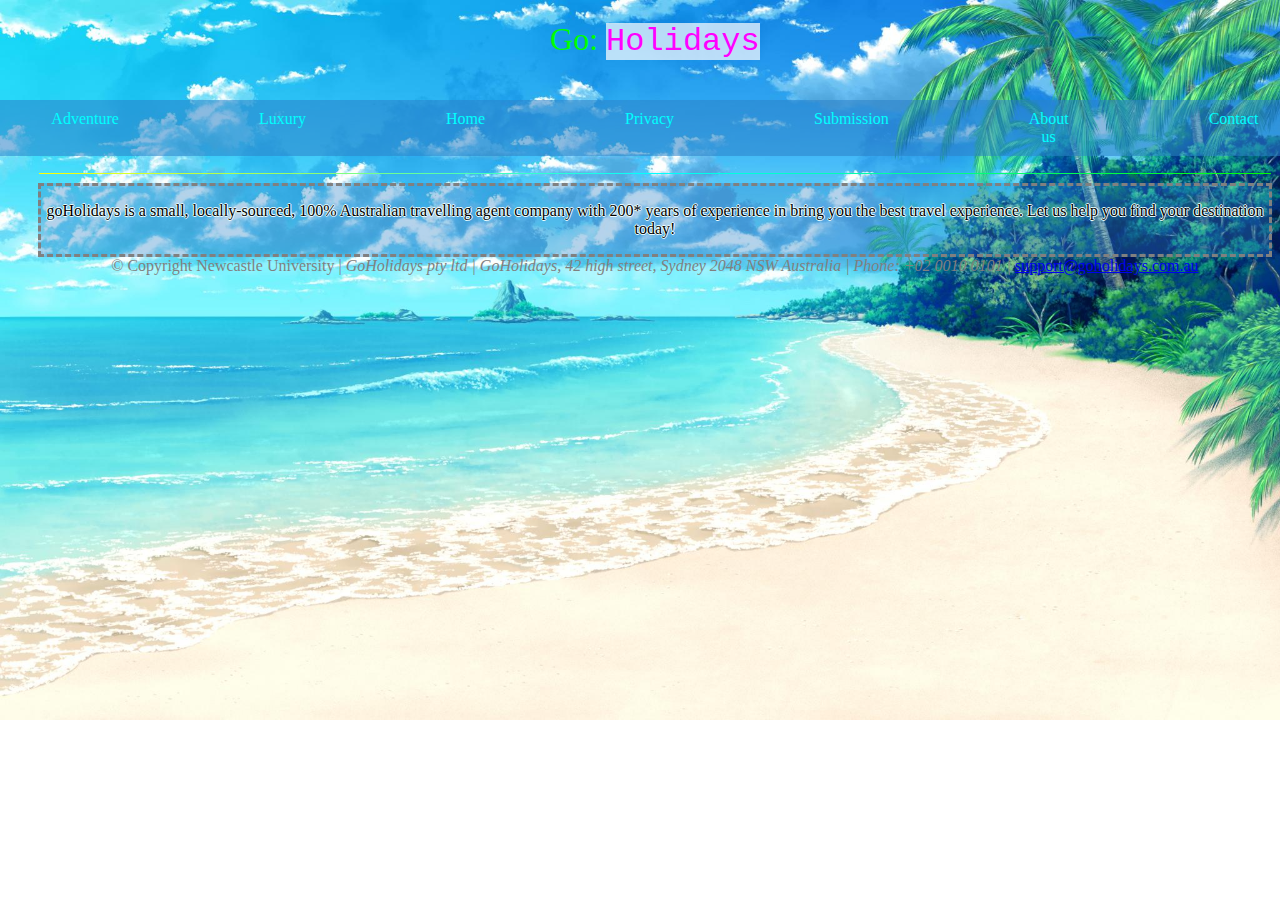
<file: Assignment 2/submission/Assignment 2/aboutus.html>
<!-- 
Filename: aboutus.html
Author: Wei Chen
date last edit: 4/11/2020
-->

<!doctype html>

<html lang="en">

	<head>
		
	 	<meta charset="utf-8">
		<link rel="stylesheet" type="text/css" href="style.css">

	 	<title>Privacy Policy</title>
	 	<meta name="Contact" content="Contact">

	</head>

	<body>

 		<header>	<!--this is the Go:Holidays banner-->
			<h1 style="text-align:center;">	<!--first heading and the only level 1 heading -->
				<a style="font-family:serif;font-weight: 500; color: lime;">Go:</a>	
				<a style="font-family: prestige-elite-std, monospace; font-weight: 400; color: fuchsia; background-color:rgba(255,255,255, .7);">
					Holidays
				</a>	
			</h1>
		</header>

		<nav>	<!--this is the nav-->
			<ul>
				<li onclick="location.href='goHoliday2.xml';"><a>Adventure</a></li>
				<li onclick="location.href='goHoliday.xml';"><a>Luxury</a></li>
				<li onclick="location.href='index.html';"><a>Home</a></li>
				<li onclick="location.href='privacy.html';"> <a>Privacy</a> </li>
				<li onclick="location.href='submission.html';"><a>Submission</a> </li>
				<li onclick="location.href='aboutus.html';"><a>About us</a></li>
				<li onclick="location.href='contact.html';"><a>Contact</a> </li>
			</ul>
			<hr>
		</nav>

		<main>
			<div>
				<p>
					goHolidays is a small, locally-sourced, 100% Australian travelling agent company with 200* years of experience in bring you the best travel experience. Let us help you find your destination today!
				</p>
			</div>
		</main>

		<footer>
			&copy; Copyright Newcastle University |
			<i> GoHolidays pty ltd |
			GoHolidays, 42 high street, Sydney 2048 NSW Australia |
			Phone: +02 0010 0101 | </i>
			<a href="support@goholidays.com.au">support@goholidays.com.au</a>
		</footer>	<!--footer -->

	</body>
</html>
</file>
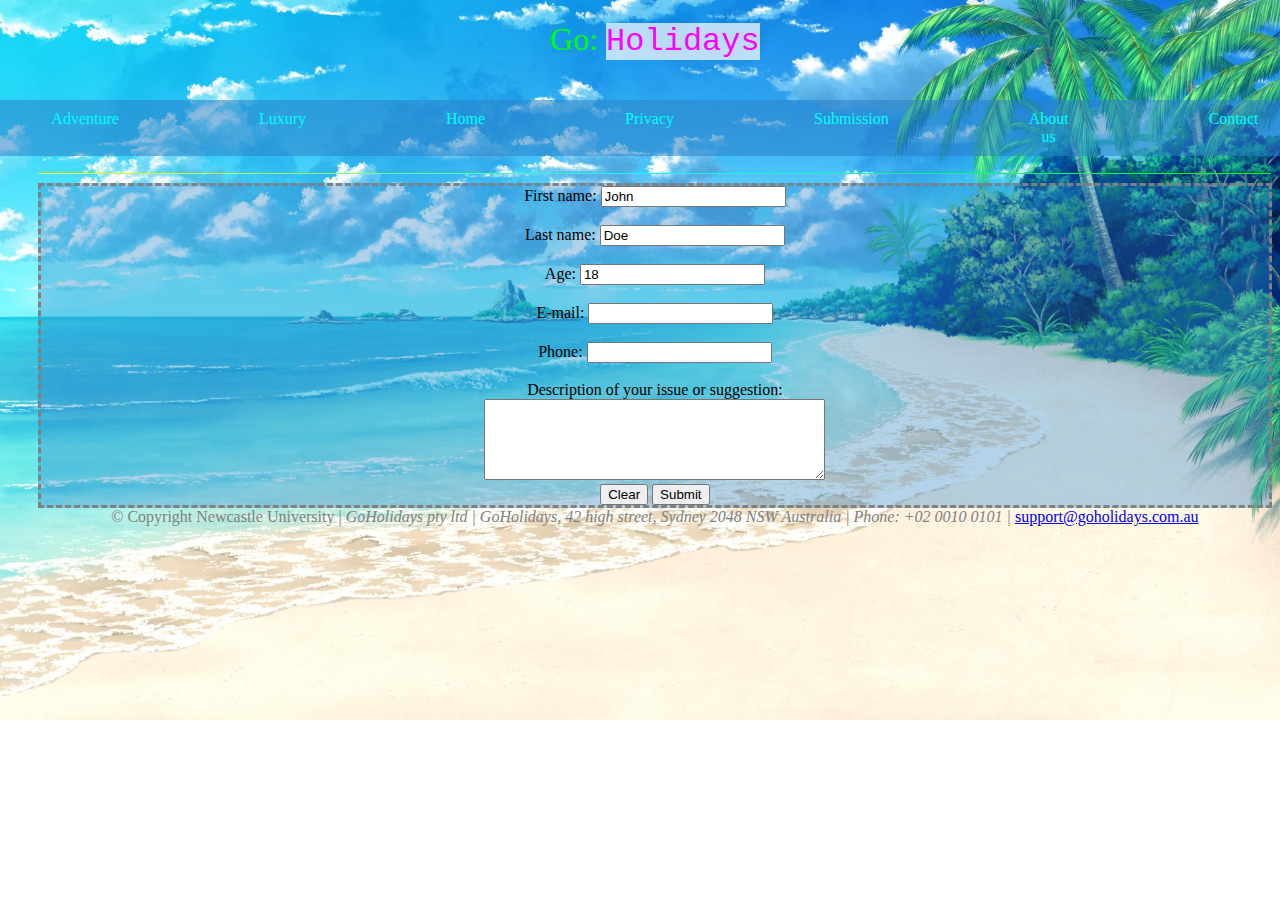
<file: Assignment 2/submission/Assignment 2/contact.html>
<!-- 
Filename: contact.html
Author: Wei Chen
date last edit: 4/11/2020
-->

<!doctype html>

<html lang="en">

	<head>
		
	 	<meta charset="utf-8">
		<link rel="stylesheet" type="text/css" href="style.css">

	 	<title>Privacy Policy</title>
	 	<meta name="Contact" content="Contact">

	</head>

	<body>
 	<!-- <script src="js/scripts.js"></script> -->

 		<header>	<!--this is the Go:Holidays banner-->
			<h1 style="text-align:center;">	<!--first heading and the only level 1 heading -->
				<a style="font-family:serif;font-weight: 500; color: lime;">Go:</a>	
				<a style="font-family: prestige-elite-std, monospace; font-weight: 400; color: fuchsia; background-color:rgba(255,255,255, .7);">
					Holidays
				</a>	
			</h1>
		</header>

		<nav>	<!--this is the nav-->
			<ul>
				<li onclick="location.href='goHoliday2.xml';"><a>Adventure</a></li>
				<li onclick="location.href='goHoliday.xml';"><a>Luxury</a></li>
				<li onclick="location.href='index.html';"><a>Home</a></li>
				<li onclick="location.href='privacy.html';"> <a>Privacy</a> </li>
				<li onclick="location.href='submission.html';"><a>Submission</a> </li>
				<li onclick="location.href='aboutus.html';"><a>About us</a></li>
				<li onclick="location.href='contact.html';"><a>Contact</a> </li>
			</ul>
			<hr>
		</nav>

		<main>
			<div>
		<form method= "post" action="http://jkorpela.fi/cgi-bin/echo.cgi">

		  <label for="fname">First name:</label> 
		  <input type="text" id="fname" name="fname" value="John"> <br><br>

		  <label for="lname">Last name:</label>
		  <input type="text" id="lname" name="lname" value="Doe"><br><br>

		  <label for="age">Age:</label>
		  <input type="number" id="age" name="age" value="18"> <br><br>

		  <label for="email">E-mail:</label>
		  <input type="email" id="email" name="email" value=""> <br><br>

		  <label for="phone">Phone:</label>
		  <input type="tel" id="phone" name="phone" value=""> <br><br>

		  <label for="desc">Description of your issue or suggestion:</label> <br>
		  <textarea id="desc" name="desc" cols="40" rows="5"></textarea> <br>

		  <input type="reset" value="Clear">
		  <input type="submit" value="Submit">
		</form>
			</div>
		</main>

		<footer>
			&copy; Copyright Newcastle University |
			<i> GoHolidays pty ltd |
			GoHolidays, 42 high street, Sydney 2048 NSW Australia |
			Phone: +02 0010 0101 | </i>
			<a href="support@goholidays.com.au">support@goholidays.com.au</a>
		</footer>	<!--footer -->

	</body>
</html>
</file>
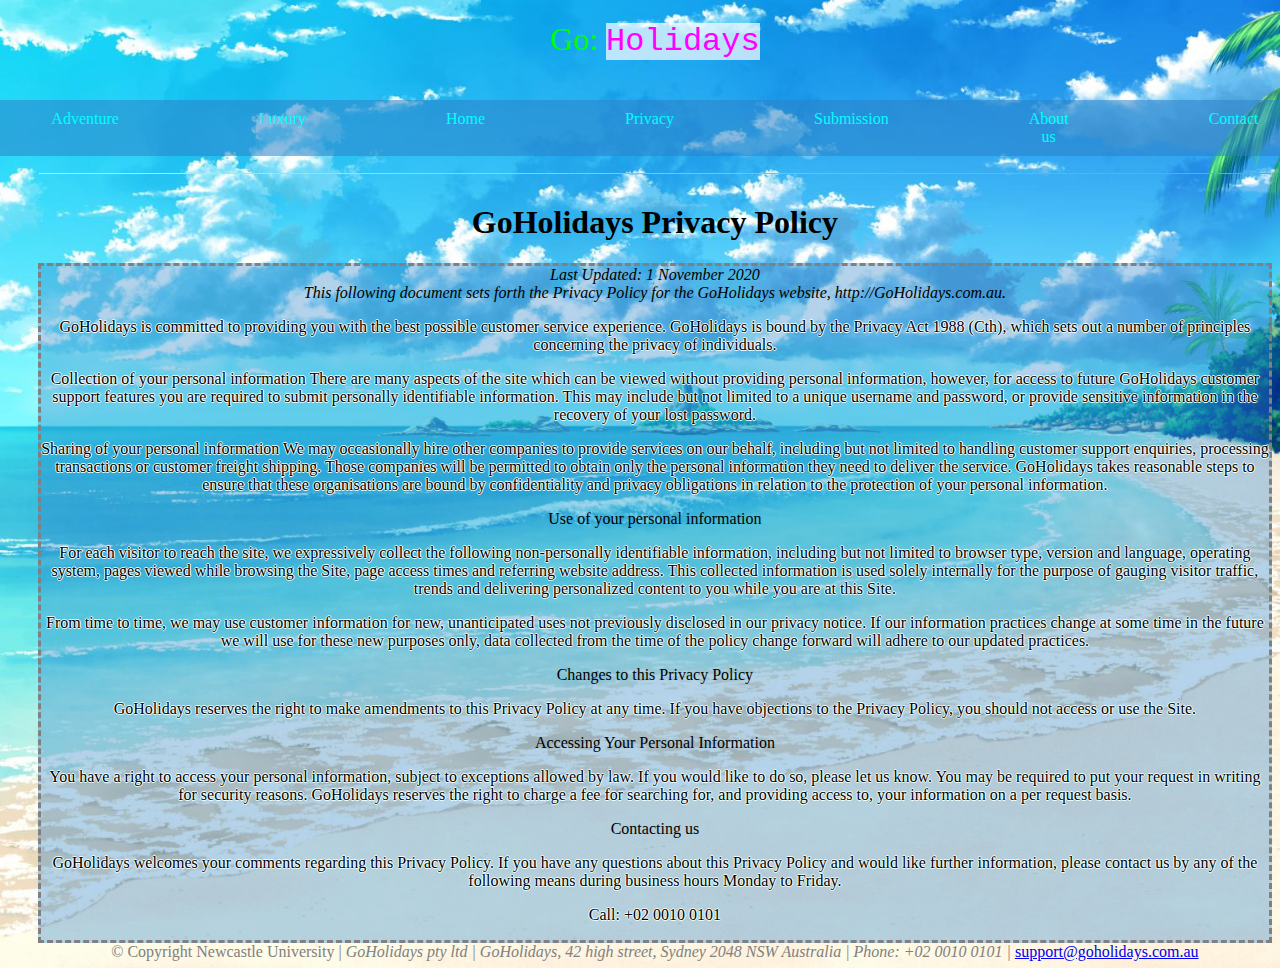
<file: Assignment 2/submission/Assignment 2/privacy.html>
<!-- 
Filename: privacy.html
Author: Wei Chen
date last edit: 4/11/2020
-->

<!doctype html>

<html lang="en">

	<head>
		
	 	<meta charset="utf-8">
		<link rel="stylesheet" type="text/css" href="style.css">

	 	<title>Privacy Policy</title>
	 	<meta name="Privacy Policy" content="GoHolidays Privacy Policy">

	</head>

	<body>
 	<!-- <script src="js/scripts.js"></script> -->

 		<header>	<!--this is the Go:Holidays banner-->
			<h1 style="text-align:center;">	<!--first heading and the only level 1 heading -->
				<a style="font-family:serif;font-weight: 500; color: lime;">Go:</a>	
				<a style="font-family: prestige-elite-std, monospace; font-weight: 400; color: fuchsia; background-color:rgba(255,255,255, .7);">
					Holidays
				</a>	
			</h1>
		</header>

		<nav>	<!--this is the nav-->
			<ul>
				<li onclick="location.href='goHoliday2.xml';"><a>Adventure</a></li>
				<li onclick="location.href='goHoliday.xml';"><a>Luxury</a></li>
				<li onclick="location.href='index.html';"><a>Home</a></li>
				<li onclick="location.href='privacy.html';"> <a>Privacy</a> </li>
				<li onclick="location.href='submission.html';"><a>Submission</a> </li>
				<li onclick="location.href='aboutus.html';"><a>About us</a></li>
				<li onclick="location.href='contact.html';"><a>Contact</a> </li>
			</ul>
			<hr>
		</nav>

		<main> <!--body of the page-->
				<header>
					<h1>GoHolidays Privacy Policy</h1>
				</header>	
				
				
				<div>

					<i>Last Updated: 1 November 2020</i>
					<br>
					<i>This following document sets forth the Privacy Policy for the GoHolidays website, http://GoHolidays.com.au.</i>

					<p>GoHolidays is committed to providing you with the best possible customer service experience. GoHolidays is bound by the Privacy Act 1988 (Cth), which sets out a number of principles concerning the privacy of individuals.</p>

					<p>Collection of your personal information
					There are many aspects of the site which can be viewed without providing personal information, however, for access to future GoHolidays customer support features you are required to submit personally identifiable information. This may include but not limited to a unique username and password, or provide sensitive information in the recovery of your lost password.</p>

					<p>Sharing of your personal information
					We may occasionally hire other companies to provide services on our behalf, including but not limited to handling customer support enquiries, processing transactions or customer freight shipping. Those companies will be permitted to obtain only the personal information they need to deliver the service. GoHolidays takes reasonable steps to ensure that these organisations are bound by confidentiality and privacy obligations in relation to the protection of your personal information.</p>

					Use of your personal information
					<p>For each visitor to reach the site, we expressively collect the following non-personally identifiable information, including but not limited to browser type, version and language, operating system, pages viewed while browsing the Site, page access times and referring website address. This collected information is used solely internally for the purpose of gauging visitor traffic, trends and delivering personalized content to you while you are at this Site.</p>

					<p>From time to time, we may use customer information for new, unanticipated uses not previously disclosed in our privacy notice. If our information practices change at some time in the future we will use for these new purposes only, data collected from the time of the policy change forward will adhere to our updated practices.</p>

					Changes to this Privacy Policy
					<p>GoHolidays reserves the right to make amendments to this Privacy Policy at any time. If you have objections to the Privacy Policy, you should not access or use the Site.</p>

					Accessing Your Personal Information
					<p>You have a right to access your personal information, subject to exceptions allowed by law. If you would like to do so, please let us know. You may be required to put your request in writing for security reasons. GoHolidays reserves the right to charge a fee for searching for, and providing access to, your information on a per request basis.</p>

					Contacting us
					<p>GoHolidays welcomes your comments regarding this Privacy Policy. If you have any questions about this Privacy Policy and would like further information, please contact us by any of the following means during business hours Monday to Friday.</p>

					<p>Call: +02 0010 0101</p>
			</div>
		</main>

		<footer>
			&copy; Copyright Newcastle University |
			<i> GoHolidays pty ltd |
			GoHolidays, 42 high street, Sydney 2048 NSW Australia |
			Phone: +02 0010 0101 | </i>
			<a href="support@goholidays.com.au">support@goholidays.com.au</a>
		</footer>	<!--footer -->

	</body>

</html>
</file>
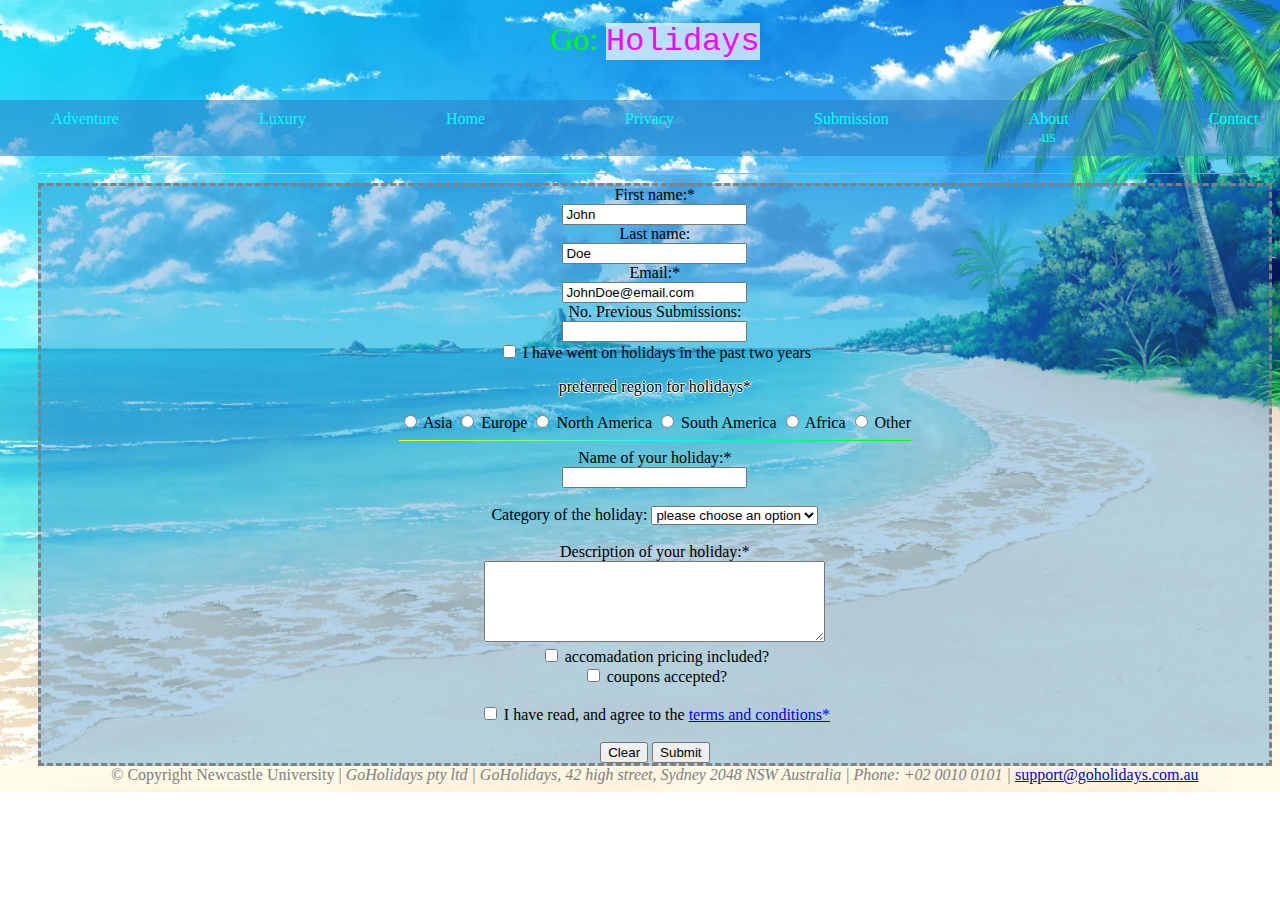
<file: Assignment 2/submission/Assignment 2/Submission.html>
<!-- 
Filename: Submission.html
Author: Wei Chen
date last edit: 4/11/2020
-->

<!doctype html>

<html lang="en">

	<head>
		
	 	<meta charset="utf-8">
		<link rel="stylesheet" type="text/css" href="style.css">

	 	<title>Submission</title>
	 	<meta name="Submission" content="Submission">

	</head>

	<body>

		<script>

	    	String.prototype.trin = function() {
     			return this.replace(/^\s+|\s+$/g,"");
     			
	    	}

	    	function theValidator()
	    	{	
	    		var tnc = document.forms["Submission"]["tnc"].checked;
	    		var r1 = document.getElementById("asia").checked;
	    		var r2 = document.getElementById("europe").checked;
	    		var r3 = document.getElementById("NA").checked;
	    		var r4 = document.getElementById("SA").checked;
	    		var r5 = document.getElementById("africa").checked;
	    		var r6 = document.getElementById("other").checked;
	    		var emailsyntax = /^[a-zA-Z0-9.!#$%&'*+/=?^_`{|}~-]+@[a-zA-Z0-9-]+(?:\.[a-zA-Z0-9-]+)*$/;

	    		if (document.Submission.fname.value.trim() === "")
	    		{
	    			alert("the name field is empty!");
	    			return false;
	    		}
	    		if (document.Submission.email.value.trim() ==="")
	    		{
	    			alert("the email field is empty!");
	    			return false;
	    		}
	    		if (document.Submission.email.value.trim().match(emailsyntax)){}
	    		else 
	    		{
	    			alert("invalid email address!"); 
	    			return false;
	    		}
	    		if(r1==false&&r2==false&&r3==false&&r4==false&&r5==false&&r6==false)
	    		{
	    			alert("select a region please!");
	    			return false;
	    		}
	    		if (document.Submission.hname.value.trim() ==="")
	    		{
	    			alert("the holiday name field is empty!");
	    			return false;
	    		}

	    		if(document.getElementById("desc").value.trin() === '')
	    		{
	    			alert("the holiday description field is empty!");
	    			return false;
	    		}
	    		if(tnc ==false)
	    		{ 	
	    			alert("you must agree to the T&C to do this!");
	    			return false;
	    		}
	    		
	    		return true;
    		}

  		</script>

 		<header>	<!--this is the Go:Holidays banner-->
			<h1 style="text-align:center;">	<!--first heading and the only level 1 heading -->

				<a style="font-family:serif;font-weight: 500; color: lime;">Go:</a>	
				<a style="font-family: prestige-elite-std, monospace; font-weight: 400; color: fuchsia; background-color:rgba(255,255,255, .7);">Holidays</a>	
			</h1>
		</header>

		<nav>	<!--this is the nav-->
			<ul>
				<li onclick="location.href='goHoliday2.xml';"><a>Adventure</a></li>
				<li onclick="location.href='goHoliday.xml';"><a>Luxury</a></li>
				<li onclick="location.href='index.html';"><a>Home</a></li>
				<li onclick="location.href='privacy.html';"> <a>Privacy</a> </li>
				<li onclick="location.href='submission.html';"><a>Submission</a> </li>
				<li onclick="location.href='aboutus.html';"><a>About us</a></li>
				<li onclick="location.href='contact.html';"><a>Contact</a> </li>
			</ul>
			<hr>
		</nav>

		<main>
			<div>
				<form name="Submission" method= "post" action="http://jkorpela.fi/cgi-bin/echo.cgi" onsubmit="return theValidator()"><!--sends data using post method to the given link, invoke the validator method-->
				  <label for="fname">First name:*</label><br>
				  <input type="text" id="fname" name="fname" value="John"><br>

				  <label for="lname">Last name:</label><br>
				  <input type="text" id="lname" name="lname" value="Doe"><br>

				  <label for="email">Email:*</label><br>
				  <input type="text" id="email" name="email" value="JohnDoe@email.com"><br>

				  <label for="submissions">No. Previous Submissions:</label><br>
				  <input type="number" id="submissions" name="submissions" value=""><br>

				  <input type="checkbox" id="recentrip" name="recentrip" value="recentrip">
				  <label for="recentrip">I have went on holidays in the past two years</label><br>

				  <p> preferred region for holidays* </p>
				  <input type="radio" id="asia" name="region" value="asia">
				  <label for="asia">Asia</label>

				  <input type="radio" id="europe" name="region" value="europe">
				  <label for="europe">Europe</label>

				  <input type="radio" id="NA" name="region" value="NA">
				  <label for="NA">North America</label>

				  <input type="radio" id="SA" name="region" value="SA">
				  <label for="SA">South America</label>

				  <input type="radio" id="africa" name="region" value="africa">
				  <label for="africa">Africa</label>

				  <input type="radio" id="other" name="region" value="other">
				  <label for="other">Other</label><br><hr>

				  <label for="hname">Name of your holiday:*</label><br>
				  <input type="text" id="hname" name="hname" value=""><br><br>

				  <label for="category">Category of the holiday:</label>
					<select name="category" id="category">
						<option value="default">please choose an option</option>
				  		<option value="adventure">Adventure</option>
		  				<option value="luxury">Luxury</option>
		  				<option value="escape">Escape</option>
		  				<option value="journey">Journey</option>
		  			</select><br><br>

				  <label for="desc">Description of your holiday:*</label><br>
				  <textarea id="desc" name="desc" cols="40" rows="5"></textarea><br>
				  
				  <input type="checkbox" id="pricing" name="pricing">
				  <label for="pricing">accomadation pricing included?</label><br>

				  <input type="checkbox" id="coupons" name="coupons">
				  <label for="coupons">coupons accepted?</label><br><br>

				  <input type="checkbox" id="tnc" name="tnc">
				  <label for="tnc">I have read, and agree to the <a href="tnc.html">terms and conditions*</a></label><br><br>

				  <input type="reset" value="Clear">
				  <input type="submit" value="Submit">
				  
				</form>
			</div>
		</main>

		<footer>
			&copy; Copyright Newcastle University |
			<i> GoHolidays pty ltd |
			GoHolidays, 42 high street, Sydney 2048 NSW Australia |
			Phone: +02 0010 0101 | </i>
			<a href="support@goholidays.com.au">support@goholidays.com.au</a>
		</footer>	<!--footer -->

	</body>

</html>
</file>
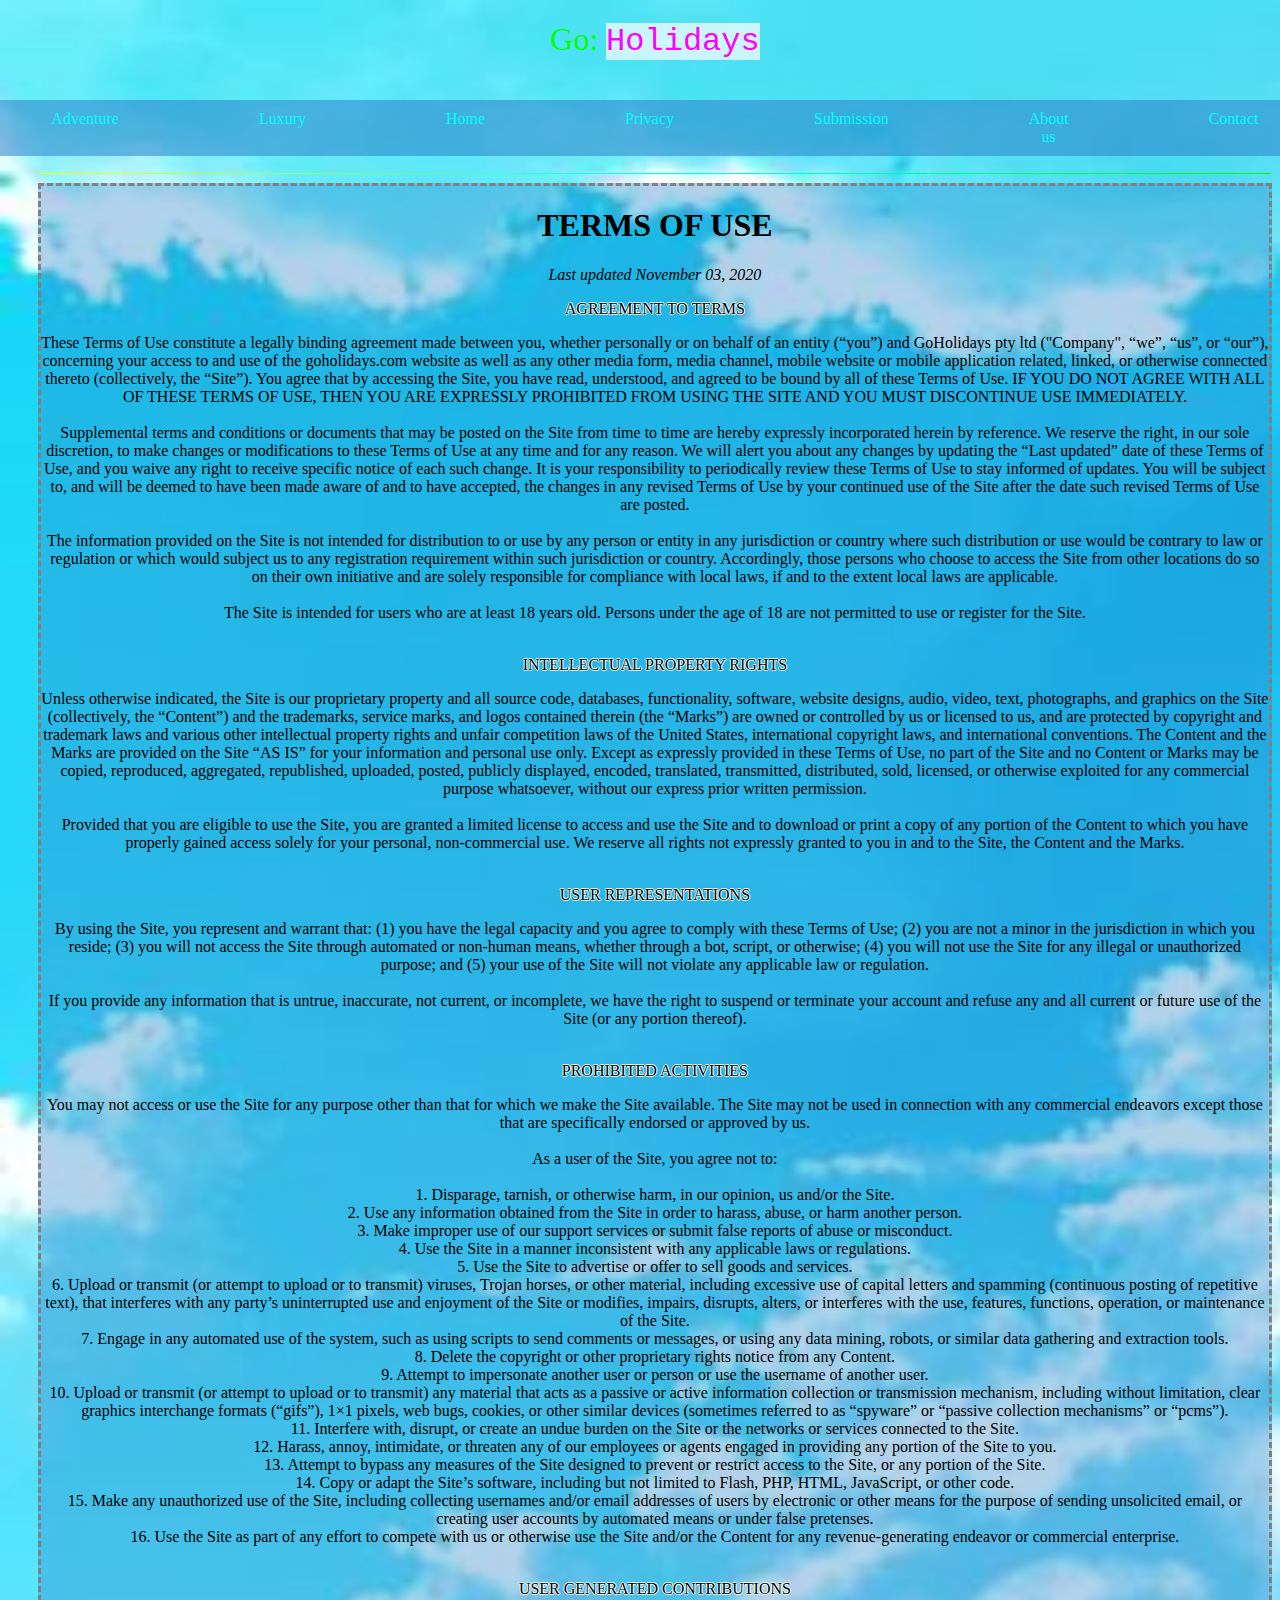
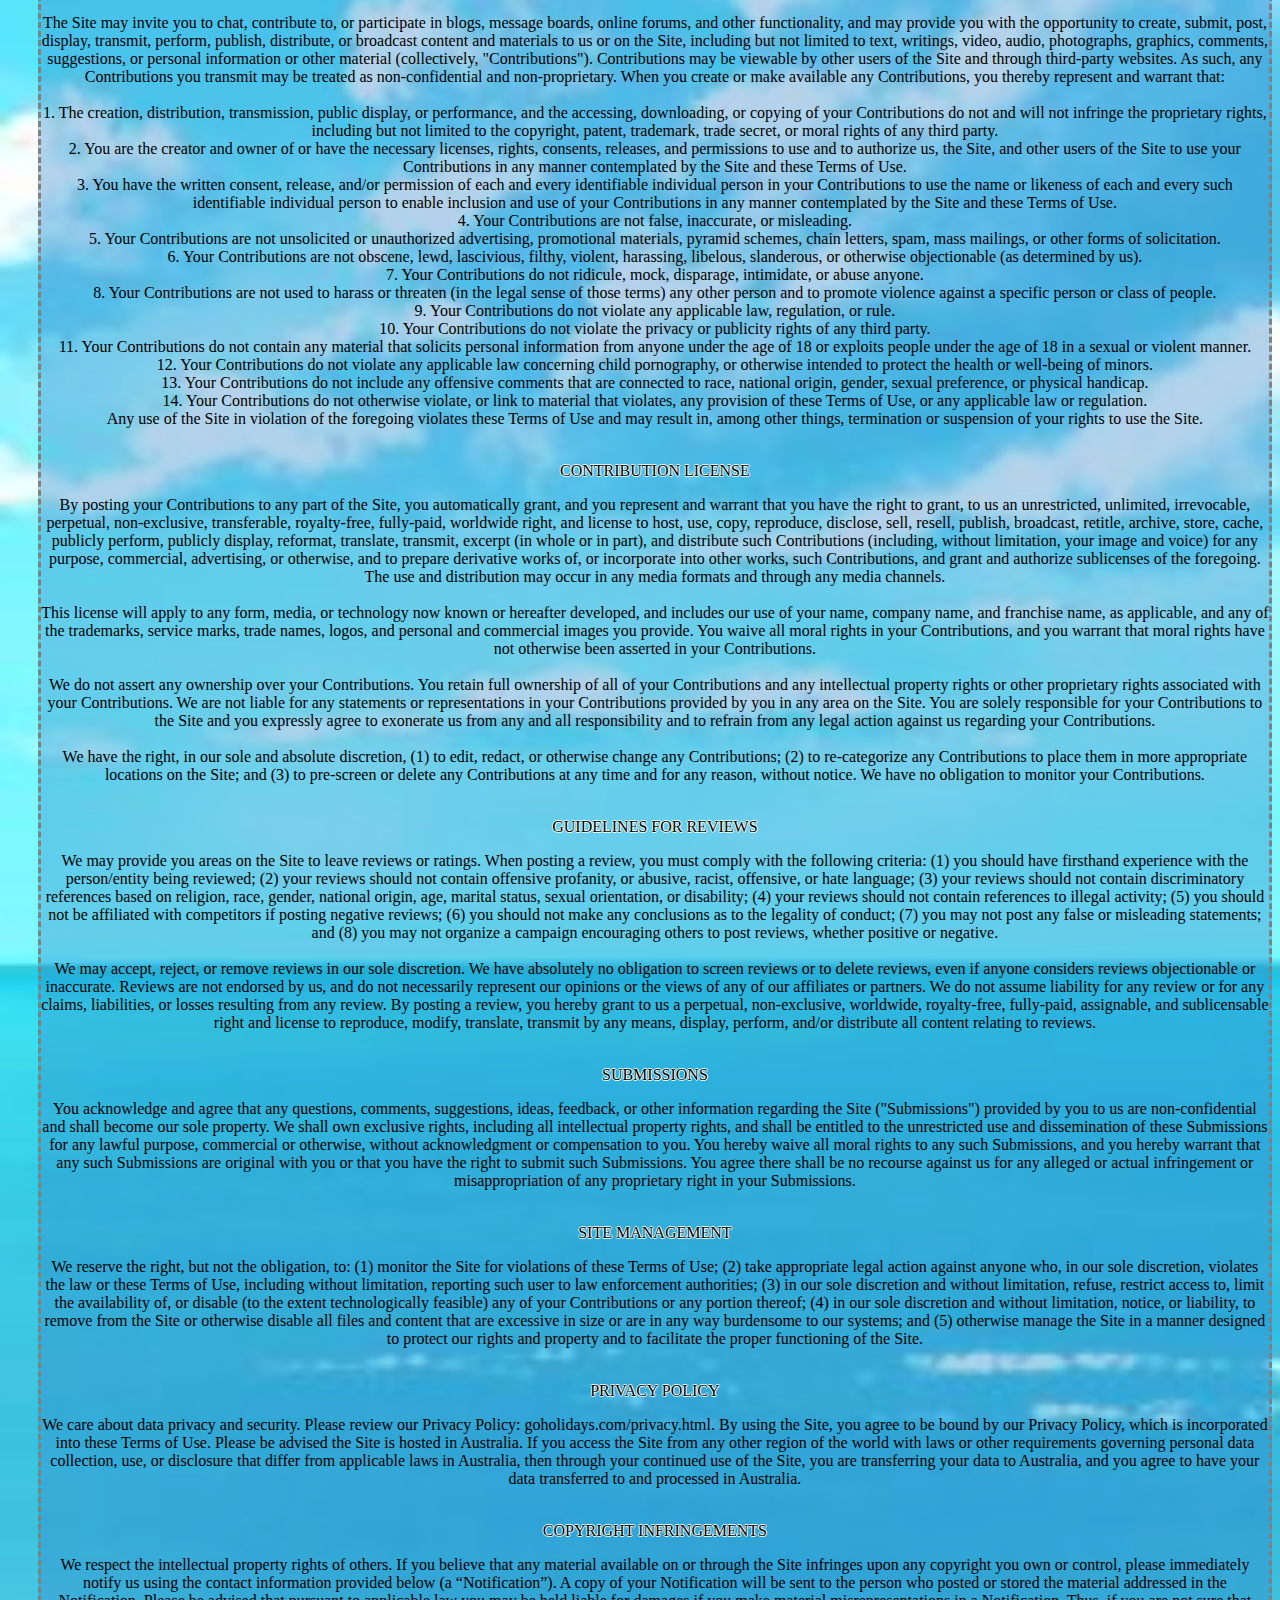
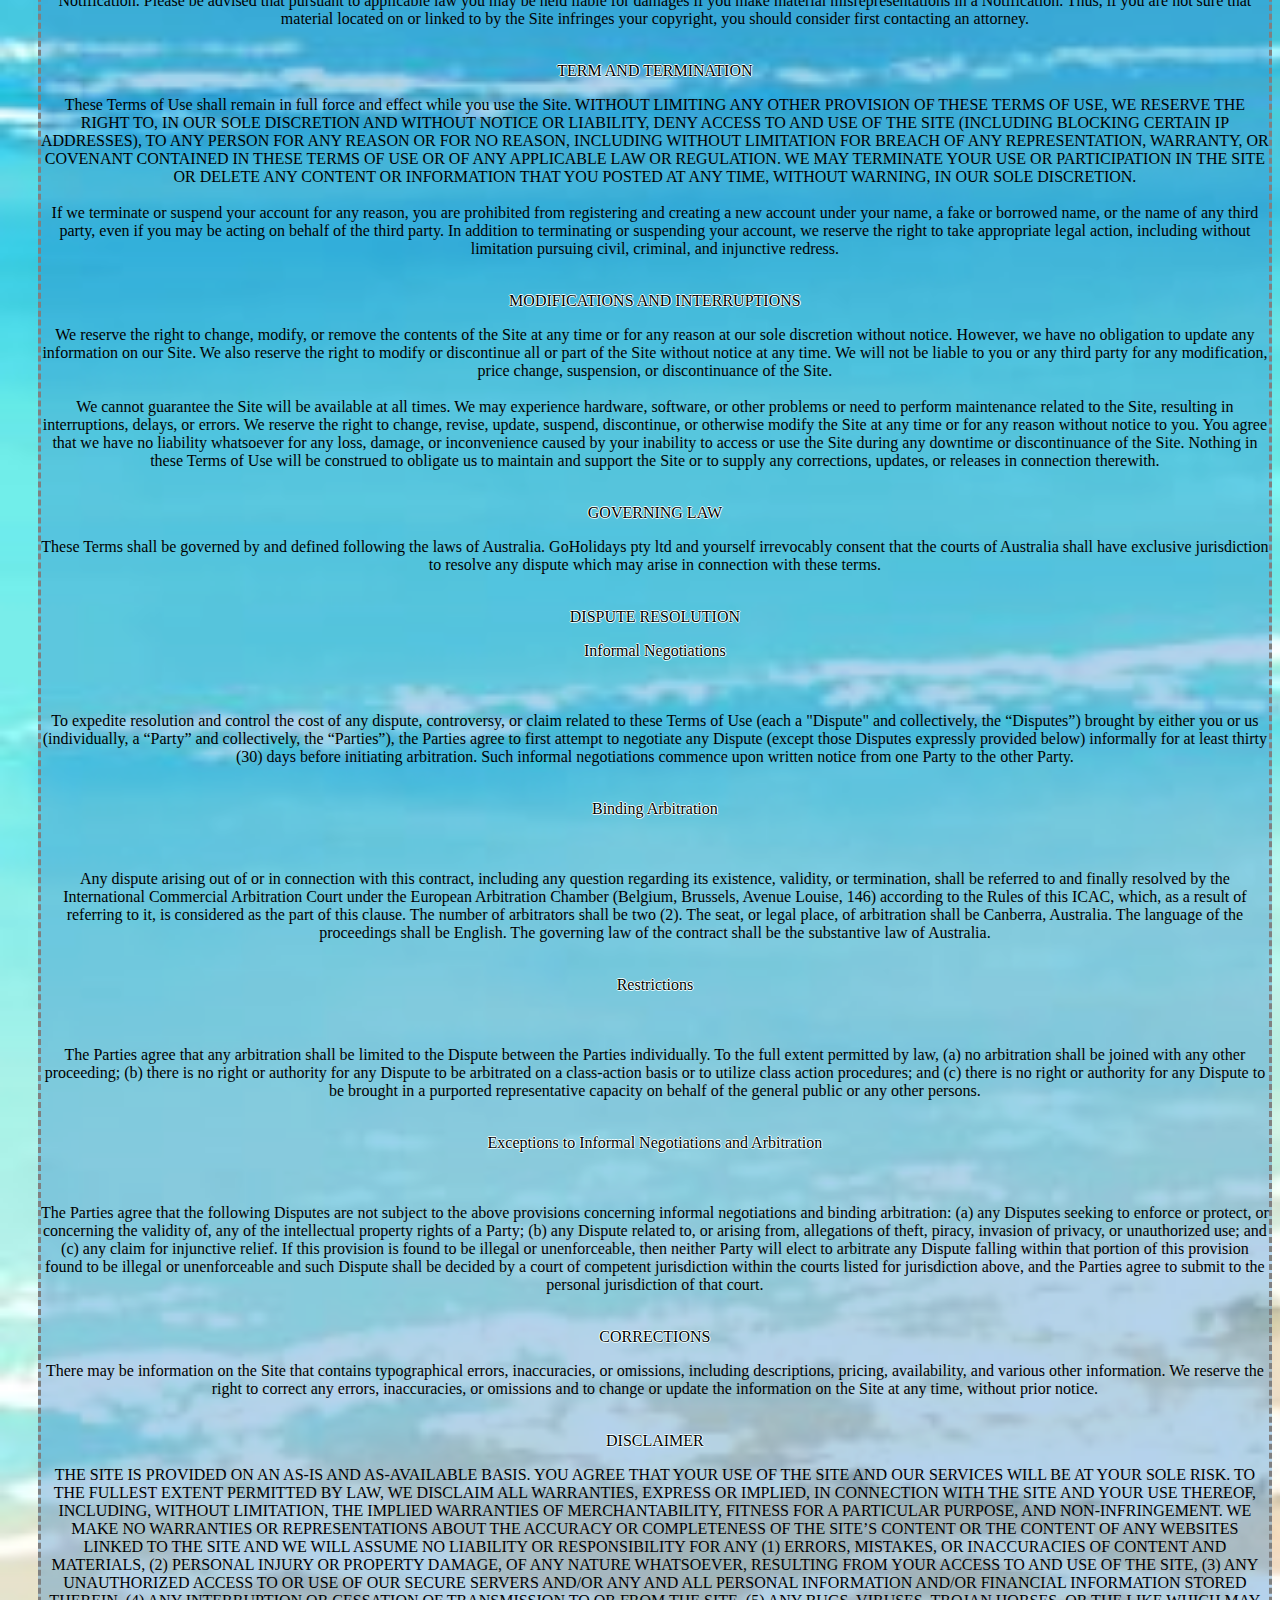
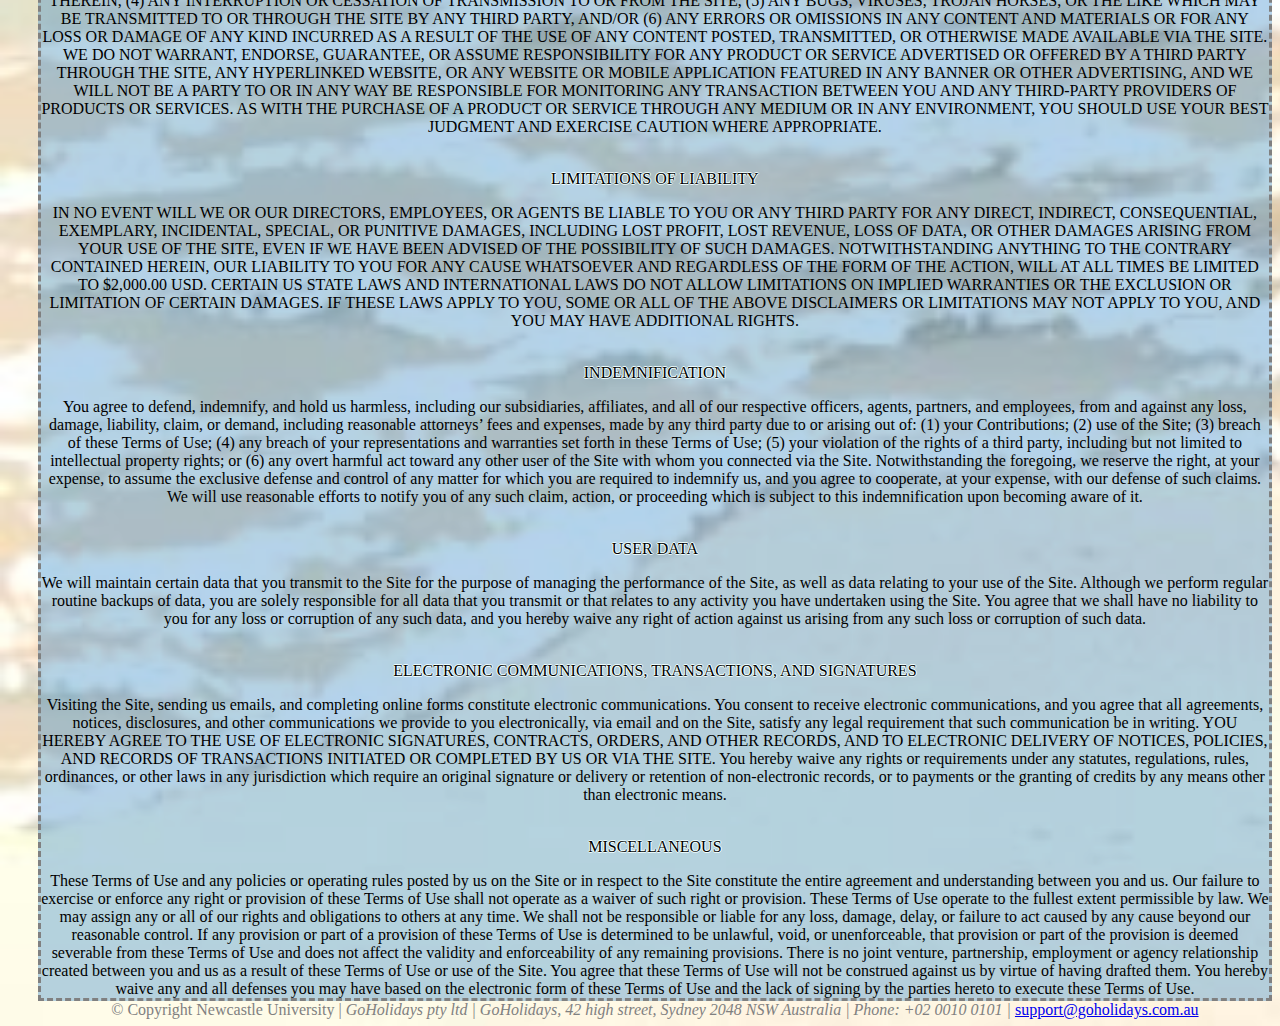
<file: Assignment 2/submission/Assignment 2/tnc.html>
<!-- 
Filename: tnc.html
Author: Wei Chen
date last edit: 4/11/2020
-->

<!doctype html>

<html lang="en">

	<head>
		
	 	<meta charset="utf-8">
		<link rel="stylesheet" type="text/css" href="style.css">

	 	<title>Terms and Conditions</title>
	 	<meta name="Terms and Conditions" content="Terms and Conditions">

	</head>

	<body>

 		<header>	<!--this is the Go:Holidays banner-->
			<h1 style="text-align:center;">	<!--first heading and the only level 1 heading -->
				<a style="font-family:serif;font-weight: 500; color: lime;">Go:</a>	
				<a style="font-family: prestige-elite-std, monospace; font-weight: 400; color: fuchsia; background-color:rgba(255,255,255, .7);">
					Holidays
				</a>	
			</h1>
		</header>

		<nav>	<!--this is the nav-->
			<ul>
				<li onclick="location.href='goHoliday2.xml';"><a>Adventure</a></li>
				<li onclick="location.href='goHoliday.xml';"><a>Luxury</a></li>
				<li onclick="location.href='index.html';"><a>Home</a></li>
				<li onclick="location.href='privacy.html';"> <a>Privacy</a> </li>
				<li onclick="location.href='submission.html';"><a>Submission</a> </li>
				<li onclick="location.href='aboutus.html';"><a>About us</a></li>
				<li onclick="location.href='contact.html';"><a>Contact</a> </li>
			</ul>
			<hr>
		</nav>

		<main>
			<div>
				<h1>TERMS OF USE</h1>

				<i>Last updated November 03, 2020</i>

				<p>AGREEMENT TO TERMS</p>

				These Terms of Use constitute a legally binding agreement made between you, whether personally or on behalf of an entity (“you”) and GoHolidays pty ltd ("Company", “we”, “us”, or “our”), concerning your access to and use of the goholidays.com website as well as any other media form, media channel, mobile website or mobile application related, linked, or otherwise connected thereto (collectively, the “Site”). You agree that by accessing the Site, you have read, understood, and agreed to be bound by all of these Terms of Use. IF YOU DO NOT AGREE WITH ALL OF THESE TERMS OF USE, THEN YOU ARE EXPRESSLY PROHIBITED FROM USING THE SITE AND YOU MUST DISCONTINUE USE IMMEDIATELY.
				<br><br>
				Supplemental terms and conditions or documents that may be posted on the Site from time to time are hereby expressly incorporated herein by reference. We reserve the right, in our sole discretion, to make changes or modifications to these Terms of Use at any time and for any reason. We will alert you about any changes by updating the “Last updated” date of these Terms of Use, and you waive any right to receive specific notice of each such change. It is your responsibility to periodically review these Terms of Use to stay informed of updates. You will be subject to, and will be deemed to have been made aware of and to have accepted, the changes in any revised Terms of Use by your continued use of the Site after the date such revised Terms of Use are posted.
				<br><br>
				The information provided on the Site is not intended for distribution to or use by any person or entity in any jurisdiction or country where such distribution or use would be contrary to law or regulation or which would subject us to any registration requirement within such jurisdiction or country. Accordingly, those persons who choose to access the Site from other locations do so on their own initiative and are solely responsible for compliance with local laws, if and to the extent local laws are applicable.
				<br><br>
				The Site is intended for users who are at least 18 years old. Persons under the age of 18 are not permitted to use or register for the Site. 
				<br><br>

				<p>INTELLECTUAL PROPERTY RIGHTS</p>

				Unless otherwise indicated, the Site is our proprietary property and all source code, databases, functionality, software, website designs, audio, video, text, photographs, and graphics on the Site (collectively, the “Content”) and the trademarks, service marks, and logos contained therein (the “Marks”) are owned or controlled by us or licensed to us, and are protected by copyright and trademark laws and various other intellectual property rights and unfair competition laws of the United States, international copyright laws, and international conventions. The Content and the Marks are provided on the Site “AS IS” for your information and personal use only. Except as expressly provided in these Terms of Use, no part of the Site and no Content or Marks may be copied, reproduced, aggregated, republished, uploaded, posted, publicly displayed, encoded, translated, transmitted, distributed, sold, licensed, or otherwise exploited for any commercial purpose whatsoever, without our express prior written permission.
				<br><br>
				Provided that you are eligible to use the Site, you are granted a limited license to access and use the Site and to download or print a copy of any portion of the Content to which you have properly gained access solely for your personal, non-commercial use. We reserve all rights not expressly granted to you in and to the Site, the Content and the Marks.
				<br><br>

				<p>USER REPRESENTATIONS</p>

				By using the Site, you represent and warrant that:  (1) you have the legal capacity and you agree to comply with these Terms of Use; (2) you are not a minor in the jurisdiction in which you reside; (3) you will not access the Site through automated or non-human means, whether through a bot, script, or otherwise; (4) you will not use the Site for any illegal or unauthorized purpose; and (5) your use of the Site will not violate any applicable law or regulation.
				<br><br>
				If you provide any information that is untrue, inaccurate, not current, or incomplete, we have the right to suspend or terminate your account and refuse any and all current or future use of the Site (or any portion thereof).
				<br><br>

				<p>PROHIBITED ACTIVITIES</p>

				You may not access or use the Site for any purpose other than that for which we make the Site available. The Site may not be used in connection with any commercial endeavors except those that are specifically endorsed or approved by us.
				<br><br>
				As a user of the Site, you agree not to:
				<br><br>
				1. Disparage, tarnish, or otherwise harm, in our opinion, us and/or the Site.<br>
				2. Use any information obtained from the Site in order to harass, abuse, or harm another person.<br>
				3. Make improper use of our support services or submit false reports of abuse or misconduct.<br>
				4. Use the Site in a manner inconsistent with any applicable laws or regulations.<br>
				5. Use the Site to advertise or offer to sell goods and services.<br>
				6. Upload or transmit (or attempt to upload or to transmit) viruses, Trojan horses, or other material, including excessive use of capital letters and spamming (continuous posting of repetitive text), that interferes with any party’s uninterrupted use and enjoyment of the Site or modifies, impairs, disrupts, alters, or interferes with the use, features, functions, operation, or maintenance of the Site.<br>
				7. Engage in any automated use of the system, such as using scripts to send comments or messages, or using any data mining, robots, or similar data gathering and extraction tools.<br>
				8. Delete the copyright or other proprietary rights notice from any Content.<br>
				9. Attempt to impersonate another user or person or use the username of another user.<br>
				10. Upload or transmit (or attempt to upload or to transmit) any material that acts as a passive or active information collection or transmission mechanism, including without limitation, clear graphics interchange formats (“gifs”), 1×1 pixels, web bugs, cookies, or other similar devices (sometimes referred to as “spyware” or “passive collection mechanisms” or “pcms”).<br>
				11. Interfere with, disrupt, or create an undue burden on the Site or the networks or services connected to the Site.<br>
				12. Harass, annoy, intimidate, or threaten any of our employees or agents engaged in providing any portion of the Site to you.<br>
				13. Attempt to bypass any measures of the Site designed to prevent or restrict access to the Site, or any portion of the Site.<br>
				14. Copy or adapt the Site’s software, including but not limited to Flash, PHP, HTML, JavaScript, or other code.<br>
				15. Make any unauthorized use of the Site, including collecting usernames and/or email addresses of users by electronic or other means for the purpose of sending unsolicited email, or creating user accounts by automated means or under false pretenses.<br>
				16. Use the Site as part of any effort to compete with us or otherwise use the Site and/or the Content for any revenue-generating endeavor or commercial enterprise.<br><br>


				<p>USER GENERATED CONTRIBUTIONS</p> 

				The Site may invite you to chat, contribute to, or participate in blogs, message boards, online forums, and other functionality, and may provide you with the opportunity to create, submit, post, display, transmit, perform, publish, distribute, or broadcast content and materials to us or on the Site, including but not limited to text, writings, video, audio, photographs, graphics, comments, suggestions, or personal information or other material (collectively, "Contributions"). Contributions may be viewable by other users of the Site and through third-party websites. As such, any Contributions you transmit may be treated as non-confidential and non-proprietary. When you create or make available any Contributions, you thereby represent and warrant that:<br><br>

				1.  The creation, distribution, transmission, public display, or performance, and the accessing, downloading, or copying of your Contributions do not and will not infringe the proprietary rights, including but not limited to the copyright, patent, trademark, trade secret, or moral rights of any third party.<br>
				2.  You are the creator and owner of or have the necessary licenses, rights, consents, releases, and permissions to use and to authorize us, the Site, and other users of the Site to use your Contributions in any manner contemplated by the Site and these Terms of Use.<br>
				3.  You have the written consent, release, and/or permission of each and every identifiable individual person in your Contributions to use the name or likeness of each and every such identifiable individual person to enable inclusion and use of your Contributions in any manner contemplated by the Site and these Terms of Use.<br>
				4.  Your Contributions are not false, inaccurate, or misleading.<br>
				5.  Your Contributions are not unsolicited or unauthorized advertising, promotional materials, pyramid schemes, chain letters, spam, mass mailings, or other forms of solicitation.<br>
				6.  Your Contributions are not obscene, lewd, lascivious, filthy, violent, harassing, libelous, slanderous, or otherwise objectionable (as determined by us).<br>
				7.  Your Contributions do not ridicule, mock, disparage, intimidate, or abuse anyone.<br>
				8.  Your Contributions are not used to harass or threaten (in the legal sense of those terms) any other person and to promote violence against a specific person or class of people.<br>
				9.  Your Contributions do not violate any applicable law, regulation, or rule.<br>
				10.  Your Contributions do not violate the privacy or publicity rights of any third party.<br>
				11.  Your Contributions do not contain any material that solicits personal information from anyone under the age of 18 or exploits people under the age of 18 in a sexual or violent manner.<br>
				12.  Your Contributions do not violate any applicable law concerning child pornography, or otherwise intended to protect the health or well-being of minors.<br>
				13.  Your Contributions do not include any offensive comments that are connected to race, national origin, gender, sexual preference, or physical handicap.<br>
				14.  Your Contributions do not otherwise violate, or link to material that violates, any provision of these Terms of Use, or any applicable law or regulation.<br>

				Any use of the Site in violation of the foregoing violates these Terms of Use and may result in, among other things, termination or suspension of your rights to use the Site.<br><br>


				<p>CONTRIBUTION LICENSE</p>

				By posting your Contributions to any part of the Site, you automatically grant, and you represent and warrant that you have the right to grant, to us an unrestricted, unlimited, irrevocable, perpetual, non-exclusive, transferable, royalty-free, fully-paid, worldwide right, and license to host, use, copy, reproduce, disclose, sell, resell, publish, broadcast, retitle, archive, store, cache, publicly perform, publicly display, reformat, translate, transmit, excerpt (in whole or in part), and distribute such Contributions (including, without limitation, your image and voice) for any purpose, commercial, advertising, or otherwise, and to prepare derivative works of, or incorporate into other works, such Contributions, and grant and authorize sublicenses of the foregoing. The use and distribution may occur in any media formats and through any media channels.<br><br>

				This license will apply to any form, media, or technology now known or hereafter developed, and includes our use of your name, company name, and franchise name, as applicable, and any of the trademarks, service marks, trade names, logos, and personal and commercial images you provide. You waive all moral rights in your Contributions, and you warrant that moral rights have not otherwise been asserted in your Contributions.<br><br>

				We do not assert any ownership over your Contributions. You retain full ownership of all of your Contributions and any intellectual property rights or other proprietary rights associated with your Contributions. We are not liable for any statements or representations in your Contributions provided by you in any area on the Site. You are solely responsible for your Contributions to the Site and you expressly agree to exonerate us from any and all responsibility and to refrain from any legal action against us regarding your Contributions.  <br><br>

				We have the right, in our sole and absolute discretion, (1) to edit, redact, or otherwise change any Contributions; (2) to re-categorize any Contributions to place them in more appropriate locations on the Site; and (3) to pre-screen or delete any Contributions at any time and for any reason, without notice. We have no obligation to monitor your Contributions.<br><br>


				<p>GUIDELINES FOR REVIEWS</p>

				We may provide you areas on the Site to leave reviews or ratings. When posting a review, you must comply with the following criteria: (1) you should have firsthand experience with the person/entity being reviewed; (2) your reviews should not contain offensive profanity, or abusive, racist, offensive, or hate language; (3) your reviews should not contain discriminatory references based on religion, race, gender, national origin, age, marital status, sexual orientation, or disability; (4) your reviews should not contain references to illegal activity; (5) you should not be affiliated with competitors if posting negative reviews; (6) you should not make any conclusions as to the legality of conduct; (7) you may not post any false or misleading statements; and (8) you may not organize a campaign encouraging others to post reviews, whether positive or negative.<br><br>

				We may accept, reject, or remove reviews in our sole discretion. We have absolutely no obligation to screen reviews or to delete reviews, even if anyone considers reviews objectionable or inaccurate. Reviews are not endorsed by us, and do not necessarily represent our opinions or the views of any of our affiliates or partners. We do not assume liability for any review or for any claims, liabilities, or losses resulting from any review. By posting a review, you hereby grant to us a perpetual, non-exclusive, worldwide, royalty-free, fully-paid, assignable, and sublicensable right and license to reproduce, modify, translate, transmit by any means, display, perform, and/or distribute all content relating to reviews.<br><br>


				<p>SUBMISSIONS</p>

				You acknowledge and agree that any questions, comments, suggestions, ideas, feedback, or other information regarding the Site ("Submissions") provided by you to us are non-confidential and shall become our sole property. We shall own exclusive rights, including all intellectual property rights, and shall be entitled to the unrestricted use and dissemination of these Submissions for any lawful purpose, commercial or otherwise, without acknowledgment or compensation to you. You hereby waive all moral rights to any such Submissions, and you hereby warrant that any such Submissions are original with you or that you have the right to submit such Submissions. You agree there shall be no recourse against us for any alleged or actual infringement or misappropriation of any proprietary right in your Submissions.
				<br><br>

				<p>SITE MANAGEMENT</p>

				We reserve the right, but not the obligation, to: (1) monitor the Site for violations of these Terms of Use; (2) take appropriate legal action against anyone who, in our sole discretion, violates the law or these Terms of Use, including without limitation, reporting such user to law enforcement authorities; (3) in our sole discretion and without limitation, refuse, restrict access to, limit the availability of, or disable (to the extent technologically feasible) any of your Contributions or any portion thereof; (4) in our sole discretion and without limitation, notice, or liability, to remove from the Site or otherwise disable all files and content that are excessive in size or are in any way burdensome to our systems; and (5) otherwise manage the Site in a manner designed to protect our rights and property and to facilitate the proper functioning of the Site.
				<br><br>

				<p>PRIVACY POLICY</p>

				We care about data privacy and security. Please review our Privacy Policy: goholidays.com/privacy.html. By using the Site, you agree to be bound by our Privacy Policy, which is incorporated into these Terms of Use. Please be advised the Site is hosted in Australia. If you access the Site from any other region of the world with laws or other requirements governing personal data collection, use, or disclosure that differ from applicable laws in Australia, then through your continued use of the Site, you are transferring your data to Australia, and you agree to have your data transferred to and processed in Australia.<br><br>


				<p>COPYRIGHT INFRINGEMENTS</p>

				We respect the intellectual property rights of others. If you believe that any material available on or through the Site infringes upon any copyright you own or control, please immediately notify us using the contact information provided below (a “Notification”). A copy of your Notification will be sent to the person who posted or stored the material addressed in the Notification. Please be advised that pursuant to applicable law you may be held liable for damages if you make material misrepresentations in a Notification. Thus, if you are not sure that material located on or linked to by the Site infringes your copyright, you should consider first contacting an attorney.
				<br><br>

				<p>TERM AND TERMINATION</p>

				These Terms of Use shall remain in full force and effect while you use the Site. WITHOUT LIMITING ANY OTHER PROVISION OF THESE TERMS OF USE, WE RESERVE THE RIGHT TO, IN OUR SOLE DISCRETION AND WITHOUT NOTICE OR LIABILITY, DENY ACCESS TO AND USE OF THE SITE (INCLUDING BLOCKING CERTAIN IP ADDRESSES), TO ANY PERSON FOR ANY REASON OR FOR NO REASON, INCLUDING WITHOUT LIMITATION FOR BREACH OF ANY REPRESENTATION, WARRANTY, OR COVENANT CONTAINED IN THESE TERMS OF USE OR OF ANY APPLICABLE LAW OR REGULATION. WE MAY TERMINATE YOUR USE OR PARTICIPATION IN THE SITE OR DELETE ANY CONTENT OR INFORMATION THAT YOU POSTED AT ANY TIME, WITHOUT WARNING, IN OUR SOLE DISCRETION.
				<br><br>
				If we terminate or suspend your account for any reason, you are prohibited from registering and creating a new account under your name, a fake or borrowed name, or the name of any third party, even if you may be acting on behalf of the third party. In addition to terminating or suspending your account, we reserve the right to take appropriate legal action, including without limitation pursuing civil, criminal, and injunctive redress.
				<br><br>

				<p>MODIFICATIONS AND INTERRUPTIONS</p>

				We reserve the right to change, modify, or remove the contents of the Site at any time or for any reason at our sole discretion without notice. However, we have no obligation to update any information on our Site. We also reserve the right to modify or discontinue all or part of the Site without notice at any time. We will not be liable to you or any third party for any modification, price change, suspension, or discontinuance of the Site.  
				<br><br>
				We cannot guarantee the Site will be available at all times. We may experience hardware, software, or other problems or need to perform maintenance related to the Site, resulting in interruptions, delays, or errors. We reserve the right to change, revise, update, suspend, discontinue, or otherwise modify the Site at any time or for any reason without notice to you. You agree that we have no liability whatsoever for any loss, damage, or inconvenience caused by your inability to access or use the Site during any downtime or discontinuance of the Site. Nothing in these Terms of Use will be construed to obligate us to maintain and support the Site or to supply any corrections, updates, or releases in connection therewith.
				<br><br>

				<p>GOVERNING LAW</p>

				These Terms shall be governed by and defined following the laws of Australia. GoHolidays pty ltd and yourself irrevocably consent that the courts of Australia shall have exclusive jurisdiction to resolve any dispute which may arise in connection with these terms.
				<br><br>

				<p>DISPUTE RESOLUTION</p>

				<p>Informal Negotiations</p>
				<br><br>
				To expedite resolution and control the cost of any dispute, controversy, or claim related to these Terms of Use (each a "Dispute" and collectively, the “Disputes”) brought by either you or us (individually, a “Party” and collectively, the “Parties”), the Parties agree to first attempt to negotiate any Dispute (except those Disputes expressly provided below) informally for at least thirty (30) days before initiating arbitration. Such informal negotiations commence upon written notice from one Party to the other Party.
				<br><br>
				<p>Binding Arbitration</p>
				<br><br>
				Any dispute arising out of or in connection with this contract, including any question regarding its existence, validity, or termination, shall be referred to and finally resolved by the International Commercial Arbitration Court under the European Arbitration Chamber (Belgium, Brussels, Avenue Louise, 146) according to the Rules of this ICAC, which, as a result of referring to it, is considered as the part of this clause. The number of arbitrators shall be two (2). The seat, or legal place, of arbitration shall be Canberra, Australia. The language of the proceedings shall be English. The governing law of the contract shall be the substantive law of Australia.
				<br><br>
				<p>Restrictions</p>
				<br><br>
				The Parties agree that any arbitration shall be limited to the Dispute between the Parties individually. To the full extent permitted by law, (a) no arbitration shall be joined with any other proceeding; (b) there is no right or authority for any Dispute to be arbitrated on a class-action basis or to utilize class action procedures; and (c) there is no right or authority for any Dispute to be brought in a purported representative capacity on behalf of the general public or any other persons.
				<br><br>
				<p>Exceptions to Informal Negotiations and Arbitration</p>
				<br><br>
				The Parties agree that the following Disputes are not subject to the above provisions concerning informal negotiations and binding arbitration: (a) any Disputes seeking to enforce or protect, or concerning the validity of, any of the intellectual property rights of a Party; (b) any Dispute related to, or arising from, allegations of theft, piracy, invasion of privacy, or unauthorized use; and (c) any claim for injunctive relief. If this provision is found to be illegal or unenforceable, then neither Party will elect to arbitrate any Dispute falling within that portion of this provision found to be illegal or unenforceable and such Dispute shall be decided by a court of competent jurisdiction within the courts listed for jurisdiction above, and the Parties agree to submit to the personal jurisdiction of that court.
				<br><br>

				<p>CORRECTIONS</p>

				There may be information on the Site that contains typographical errors, inaccuracies, or omissions, including descriptions, pricing, availability, and various other information. We reserve the right to correct any errors, inaccuracies, or omissions and to change or update the information on the Site at any time, without prior notice.
				<br><br>

				<p>DISCLAIMER</p>

				THE SITE IS PROVIDED ON AN AS-IS AND AS-AVAILABLE BASIS. YOU AGREE THAT YOUR USE OF THE SITE AND OUR SERVICES WILL BE AT YOUR SOLE RISK. TO THE FULLEST EXTENT PERMITTED BY LAW, WE DISCLAIM ALL WARRANTIES, EXPRESS OR IMPLIED, IN CONNECTION WITH THE SITE AND YOUR USE THEREOF, INCLUDING, WITHOUT LIMITATION, THE IMPLIED WARRANTIES OF MERCHANTABILITY, FITNESS FOR A PARTICULAR PURPOSE, AND NON-INFRINGEMENT. WE MAKE NO WARRANTIES OR REPRESENTATIONS ABOUT THE ACCURACY OR COMPLETENESS OF THE SITE’S CONTENT OR THE CONTENT OF ANY WEBSITES LINKED TO THE SITE AND WE WILL ASSUME NO LIABILITY OR RESPONSIBILITY FOR ANY (1) ERRORS, MISTAKES, OR INACCURACIES OF CONTENT AND MATERIALS, (2) PERSONAL INJURY OR PROPERTY DAMAGE, OF ANY NATURE WHATSOEVER, RESULTING FROM YOUR ACCESS TO AND USE OF THE SITE, (3) ANY UNAUTHORIZED ACCESS TO OR USE OF OUR SECURE SERVERS AND/OR ANY AND ALL PERSONAL INFORMATION AND/OR FINANCIAL INFORMATION STORED THEREIN, (4) ANY INTERRUPTION OR CESSATION OF TRANSMISSION TO OR FROM THE SITE, (5) ANY BUGS, VIRUSES, TROJAN HORSES, OR THE LIKE WHICH MAY BE TRANSMITTED TO OR THROUGH THE SITE BY ANY THIRD PARTY, AND/OR (6) ANY ERRORS OR OMISSIONS IN ANY CONTENT AND MATERIALS OR FOR ANY LOSS OR DAMAGE OF ANY KIND INCURRED AS A RESULT OF THE USE OF ANY CONTENT POSTED, TRANSMITTED, OR OTHERWISE MADE AVAILABLE VIA THE SITE. WE DO NOT WARRANT, ENDORSE, GUARANTEE, OR ASSUME RESPONSIBILITY FOR ANY PRODUCT OR SERVICE ADVERTISED OR OFFERED BY A THIRD PARTY THROUGH THE SITE, ANY HYPERLINKED WEBSITE, OR ANY WEBSITE OR MOBILE APPLICATION FEATURED IN ANY BANNER OR OTHER ADVERTISING, AND WE WILL NOT BE A PARTY TO OR IN ANY WAY BE RESPONSIBLE FOR MONITORING ANY TRANSACTION BETWEEN YOU AND ANY THIRD-PARTY PROVIDERS OF PRODUCTS OR SERVICES. AS WITH THE PURCHASE OF A PRODUCT OR SERVICE THROUGH ANY MEDIUM OR IN ANY ENVIRONMENT, YOU SHOULD USE YOUR BEST JUDGMENT AND EXERCISE CAUTION WHERE APPROPRIATE.
				<br><br>

				<p>LIMITATIONS OF LIABILITY</p>

				IN NO EVENT WILL WE OR OUR DIRECTORS, EMPLOYEES, OR AGENTS BE LIABLE TO YOU OR ANY THIRD PARTY FOR ANY DIRECT, INDIRECT, CONSEQUENTIAL, EXEMPLARY, INCIDENTAL, SPECIAL, OR PUNITIVE DAMAGES, INCLUDING LOST PROFIT, LOST REVENUE, LOSS OF DATA, OR OTHER DAMAGES ARISING FROM YOUR USE OF THE SITE, EVEN IF WE HAVE BEEN ADVISED OF THE POSSIBILITY OF SUCH DAMAGES. NOTWITHSTANDING ANYTHING TO THE CONTRARY CONTAINED HEREIN, OUR LIABILITY TO YOU FOR ANY CAUSE WHATSOEVER AND REGARDLESS OF THE FORM OF THE ACTION, WILL AT ALL TIMES BE LIMITED TO $2,000.00 USD. CERTAIN US STATE LAWS AND INTERNATIONAL LAWS DO NOT ALLOW LIMITATIONS ON IMPLIED WARRANTIES OR THE EXCLUSION OR LIMITATION OF CERTAIN DAMAGES. IF THESE LAWS APPLY TO YOU, SOME OR ALL OF THE ABOVE DISCLAIMERS OR LIMITATIONS MAY NOT APPLY TO YOU, AND YOU MAY HAVE ADDITIONAL RIGHTS.
				<br><br>

				<p>INDEMNIFICATION</p>

				You agree to defend, indemnify, and hold us harmless, including our subsidiaries, affiliates, and all of our respective officers, agents, partners, and employees, from and against any loss, damage, liability, claim, or demand, including reasonable attorneys’ fees and expenses, made by any third party due to or arising out of: (1) your Contributions; (2) use of the Site; (3) breach of these Terms of Use; (4) any breach of your representations and warranties set forth in these Terms of Use; (5) your violation of the rights of a third party, including but not limited to intellectual property rights; or (6) any overt harmful act toward any other user of the Site with whom you connected via the Site. Notwithstanding the foregoing, we reserve the right, at your expense, to assume the exclusive defense and control of any matter for which you are required to indemnify us, and you agree to cooperate, at your expense, with our defense of such claims. We will use reasonable efforts to notify you of any such claim, action, or proceeding which is subject to this indemnification upon becoming aware of it.
				<br><br>

				<p>USER DATA</p>

				We will maintain certain data that you transmit to the Site for the purpose of managing the performance of the Site, as well as data relating to your use of the Site. Although we perform regular routine backups of data, you are solely responsible for all data that you transmit or that relates to any activity you have undertaken using the Site. You agree that we shall have no liability to you for any loss or corruption of any such data, and you hereby waive any right of action against us arising from any such loss or corruption of such data.
				<br><br>

				<p>ELECTRONIC COMMUNICATIONS, TRANSACTIONS, AND SIGNATURES</p>

				Visiting the Site, sending us emails, and completing online forms constitute electronic communications. You consent to receive electronic communications, and you agree that all agreements, notices, disclosures, and other communications we provide to you electronically, via email and on the Site, satisfy any legal requirement that such communication be in writing. YOU HEREBY AGREE TO THE USE OF ELECTRONIC SIGNATURES, CONTRACTS, ORDERS, AND OTHER RECORDS, AND TO ELECTRONIC DELIVERY OF NOTICES, POLICIES, AND RECORDS OF TRANSACTIONS INITIATED OR COMPLETED BY US OR VIA THE SITE. You hereby waive any rights or requirements under any statutes, regulations, rules, ordinances, or other laws in any jurisdiction which require an original signature or delivery or retention of non-electronic records, or to payments or the granting of credits by any means other than electronic means. 
				<br><br>

				<p>MISCELLANEOUS</p>

				These Terms of Use and any policies or operating rules posted by us on the Site or in respect to the Site constitute the entire agreement and understanding between you and us. Our failure to exercise or enforce any right or provision of these Terms of Use shall not operate as a waiver of such right or provision. These Terms of Use operate to the fullest extent permissible by law. We may assign any or all of our rights and obligations to others at any time. We shall not be responsible or liable for any loss, damage, delay, or failure to act caused by any cause beyond our reasonable control. If any provision or part of a provision of these Terms of Use is determined to be unlawful, void, or unenforceable, that provision or part of the provision is deemed severable from these Terms of Use and does not affect the validity and enforceability of any remaining provisions. There is no joint venture, partnership, employment or agency relationship created between you and us as a result of these Terms of Use or use of the Site. You agree that these Terms of Use will not be construed against us by virtue of having drafted them. You hereby waive any and all defenses you may have based on the electronic form of these Terms of Use and the lack of signing by the parties hereto to execute these Terms of Use.
			</div>
		</main>

		<footer>
			&copy; Copyright Newcastle University |
			<i> GoHolidays pty ltd |
			GoHolidays, 42 high street, Sydney 2048 NSW Australia |
			Phone: +02 0010 0101 | </i>
			<a href="support@goholidays.com.au">support@goholidays.com.au</a>
		</footer>	<!--footer -->

	</body>
</html>
</file>
<file: Assignment 1/submission/Assignment 1/style.css>
/*
Filename: style.css
Author: Wei Chen
date created: 16/09/2020
*/

body{	background-image:url('images/background.jpg');
		margin-left: 1cm;
		background-size: cover;
		background-repeat: no-repeat;
	} /*for body section, background image set with relative path, entire body section 1cm to the left margin, background scaling fit, background no repeating*/

hr	{
	    border: 0;
	    height: 1px;
	    background: #333;
	    background-image: linear-gradient(to right, yellow, aqua, lime);
	} /*horizontal rulers set no border, set height, background color with hex code, and gradient colour with 3 colours left to right */

hr.bleached	{
					border: 0;
	    			height: 1px;
	    			background: #333;
	    			background-image: linear-gradient(to right, silver, gray, black);
			} /*same as above but only for hr of class bleached, differ in the gradient colour choices */

nav {padding:1px;} /*giving navbar a padding, helps with page formating post-float */

h2 	{
		text-shadow: 2px 2px 5px lime;
		font-family:serif; 	font-weight: 400; color: yellow;
	}/*all 2nd level headings given text shadow, font, colour and font weight */

ul {
	  	padding:1px;
	  	display: flex;
	 	justify-content: center;
 	}/*unordered list given padding, using flexbox to center while remain floated left */

li {
		list-style-type: none;
		float: left;
		display: block;	  
		padding: 10px;
		padding-right: 90px;
		padding-left: 90px;	  
		background-color: rgba(44,130,201,0.55);
	}/*a listings floated in order to create a centred nav bar. item shape block, some padding for formating, colour and transparancy given */

li a 	{
		  color: aqua;
		  text-decoration: none;
	 	}/*set text colour of all <a> tag under a <li> tag, remove underscore */

p 	{
	color:coral;
}/*set colour of all <p> text */

div {
	  height: 200px;
	  width: 700px;;
	  border-style:dashed;
	  border-color:red;
	}/*the one div container i used is now set in size, with a fancy border */

aside p 	{
				color:yellow;
				background-color:rgba(255,128,0,0.6);
			}/*all <p> text under the <aside> tag given colour and the element background colour+transparency */

li:hover {background-color:rgba(233,212,96,0.8);}/*when mouse hover listings have different background colour and transparency */

footer {color:gray;}/*sets footer colour */
</file>
<file: Assignment 2/submission/Assignment 2/style.css>
/*
Filename: style.css
Author: Wei Chen
date last edited: 4/11/2020
*/

body{	background-image:url('images/background.jpg');
		margin-left: 1cm;
		background-size: cover;
		background-repeat: no-repeat;
	} /*for body section, background image set with relative path, entire body section 1cm to the left margin, background scaling fit, background no repeating*/

hr	{
	    border: 0;
	    height: 1px;
	    background: #333;
	    background-image: linear-gradient(to right, yellow, aqua, lime);
	} /*horizontal rulers set no border, set height, background color with hex code, and gradient colour with 3 colours left to right */

main {
	margin:auto;
	width:100%;
}/*makes sure the main tag has correct width*/

form {display: inline-block;}
/*combined, form and body makes contents align centre*/
body{text-align: center;}

hr.bleached	{
					border: 0;
	    			height: 1px;
	    			background: #333;
	    			background-image: linear-gradient(to right, silver, gray, black);
			} /*same as above but only for hr of class bleached, differ in the gradient colour choices */

nav {padding:1px;} /*giving navbar a padding, helps with page formating post-float */

h2 	{
		text-shadow: 2px 2px 5px lime;
		font-family:serif; 	font-weight: 400; color: yellow;
	}/*all 2nd level headings given text shadow, font, colour and font weight */

ul {
	  	padding:1px;
	  	display: flex;
	 	justify-content: center;
 	}/*unordered list given padding, using flexbox to center while remain floated left */

li {
		list-style-type: none;
		float: left;
		display: block;	  
		padding: 10px;
		padding-right: 70px;
		padding-left: 70px;	  
		background-color: rgba(44,130,201,0.55);
	}/*a listings floated in order to create a centred nav bar. item shape block, some padding for formating, colour and transparancy given */

li a 	{
		  color: aqua;
		  text-decoration: none;
	 	}/*set text colour of all <a> tag under a <li> tag, remove underscore */

p 	{	
	/* 1 pixel black shadow to left, top, right and bottom */
    text-shadow: -1px 0 azure, 0 1px azure, 1px 0 azure, 0 -1px azure	
}/*set colour of all <p> text */

div {	  
	  border-style:dashed;
	  border-color:gray;
	  background-color: rgba(44,130,201,0.35);
	}/*the div containers i use now with a fancy border */

div.inner{
	border-style:groove;
	border-color:aqua;
	background-color:rgba(44,139,291,0.35);
	}/*this div doesn't have dash border*/

aside p 	{
				color:yellow;
				background-color:rgba(255,128,0,0.6);
			}/*all <p> text under the <aside> tag given colour and the element background colour+transparency */

li:hover {background-color:rgba(233,212,96,0.8);}/*when mouse hover listings have different background colour and transparency */

footer {color:gray;}/*sets footer colour */
</file>
<file: Assignment 1/style.css>
body {margin:8px;background-color:#ffffdd;color:black;font-family:arial;}

#head { width: 100% }

#location { text-align: left }
#location img { vertical-align: top; float: left }

#quick { vertical-align: top; text-align: right }

#main { width: 100%; border-top-style: groove; border-bottom-style: groove }

#menu { width: 15%; border-right-style: groove; vertical-align: top; padding: 0 }
#menu ul { margin: 0; padding: 0 }
#menu li { list-style-type:none; margin: 1ex 1ex 1ex 0ex; background-color: #eeeeee }

h1 { text-align: center; color: red }
h2 { text-align: left }
hr { width: 50%; text-align: center }

#foot { width: 100% }

#valid { vertical-align: top }

#copyright { vertical-align: top; text-align: right; font-size: small }

kbd { font-family: monospace }
samp { font-family: monospace }
.menu { font-family: monospace }
.file { font-family: monospace }
.host { font-family: monospace }

div.img { text-align: center; padding: 0.5em }
div.img img { border-style: solid }

div.toc { text-align: center; margin-left: auto; margin-right: auto }

.due { font-size: large; font-weight: bold }
strong.warning { color: #cc0000; background-color: #ffff33; border-style: none }
.warning { text-align: center; color: #cc0000; background-color: #ffff33; border-style: outset }
.warning h3 { font-size: x-large; text-decoration: underline }
.warning p { font-style: italic }
.todo { color: red }
</file>
<file: Assignment 2/style.css>
body {margin:8px;background-color:#ffffdd;color:black;font-family:arial;}

#head { width: 100% }

#location { text-align: left }
#location img { vertical-align: top; float: left }

#quick { vertical-align: top; text-align: right }

#main { width: 100%; border-top-style: groove; border-bottom-style: groove }

#menu { width: 15%; border-right-style: groove; vertical-align: top; padding: 0 }
#menu ul { margin: 0; padding: 0 }
#menu li { list-style-type:none; margin: 1ex 1ex 1ex 0ex; background-color: #eeeeee }

h1 { text-align: center; color: red }
h2 { text-align: left }
hr { width: 50%; text-align: center }

#foot { width: 100% }

#valid { vertical-align: top }

#copyright { vertical-align: top; text-align: right; font-size: small }

kbd { font-family: monospace }
samp { font-family: monospace }
.menu { font-family: monospace }
.file { font-family: monospace }
.host { font-family: monospace }

div.img { text-align: center; padding: 0.5em }
div.img img { border-style: solid }

div.toc { text-align: center; margin-left: auto; margin-right: auto }

.due { font-size: large; font-weight: bold }
strong.warning { color: #cc0000; background-color: #ffff33; border-style: none }
.warning { text-align: center; color: #cc0000; background-color: #ffff33; border-style: outset }
.warning h3 { font-size: x-large; text-decoration: underline }
.warning p { font-style: italic }
.todo { color: red }
</file>
